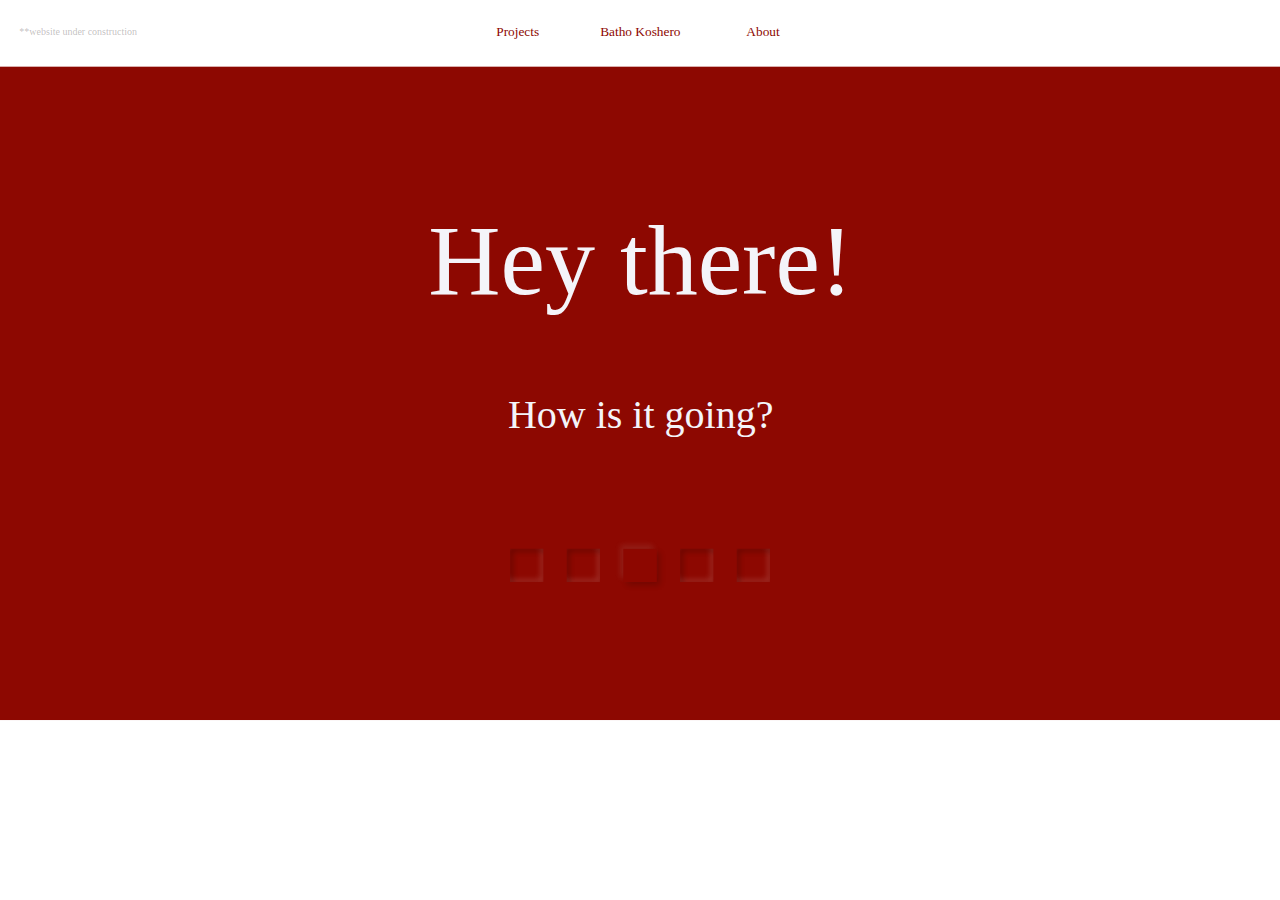
<file: index.html>
<!DOCTYPE html>
<html>
<head>
<meta charset="utf-8"/>
<meta http-equiv="X-UA-Compatible" content="IE=edge"/>
<meta name="viewport" content="width=device-width, initial-scale=1.0">
<title>Prajjwal</title>
<style id="applicationStylesheet" type="text/css">
:root {
	--web-view-ids: DarkRed,MidnightGreen,RichBlack,Mango,GhostWhite;
	--web-view-name: GhostWhite;
	--web-view-id: GhostWhite;
	--web-scale-to-fit: true;
	--web-scale-to-fit-type: width;
	--web-enable-scale-up: false;
	--web-scale-on-resize: true;
	--web-show-scale-controls: false;
	--web-scale-on-double-click: false;
	--web-center-horizontally: false;
	--web-center-vertically: false;
	--web-actual-size-on-double-click: false;
	--web-navigate-on-keypress: false;
	--web-refresh-for-changes: false;
	--web-add-image-compare: false;
	--web-show-by-media-query: false;
	--web-application: true;
	--web-show-navigation-controls: false;
	--web-enable-deep-linking: true;
	--web-is-overlay: false;
}
#DarkRed,
#MidnightGreen,
#RichBlack,
#Mango,
#GhostWhite {
	display: none;
}
@media (min-width: 0px) {
	.mediaViewInfo {
		--web-view-name: DarkRed;
		--web-view-id: DarkRed;
		--web-scale-to-fit: true;
		--web-scale-to-fit-type: width;
		--web-scale-on-resize: true;
		--web-application: true;
		--web-enable-deep-linking: true;
	}
	* {
		margin: 0;
		padding: 0;
		box-sizing: border-box;
		border: none;
	}
	#DarkRed {
		position: absolute;
		display: block;
		width: 1920px;
		height: 1080px;
		background-color: rgba(141,8,1,1);
		overflow: hidden;
		--web-view-name: DarkRed;
		--web-view-id: DarkRed;
		--web-scale-to-fit: true;
		--web-scale-to-fit-type: width;
		--web-scale-on-resize: true;
		--web-application: true;
		--web-enable-deep-linking: true;
	}
	@keyframes fadein {
	
		0% {
			opacity: 0;
		}
		100% {
			opacity: 1;
		}
	
	}
	#Hey_there {
		left: 359px;
		top: 304px;
		position: absolute;
		overflow: visible;
		width: 1204px;
		height: 214px;
		text-align: center;
		font-family: Rubik;
		font-style: normal;
		font-weight: normal;
		font-size: 150px;
		color: rgba(244,244,249,1);
	}
	#How_is_it_going {
		left: 522px;
		top: 588px;
		position: absolute;
		overflow: visible;
		width: 878px;
		height: 89px;
		text-align: center;
		font-family: Nunito;
		font-style: normal;
		font-weight: normal;
		font-size: 60px;
		color: rgba(244,244,249,1);
	}
	#Rectangle_21 {
		fill: rgba(255,255,255,1);
	}
	.Rectangle_21 {
		position: fixed;
		overflow: visible;
		width: 1920px;
		height: 100px;
		left: 0px;
		top: 0px;
	}
	#Red_Down {
		position: absolute;
		width: 50px;
		height: 50px;
		left: 765px;
		top: 823px;
		overflow: visible;
		--web-animation: fadein 0.3s ease-out;
		--web-action-type: view;
		--web-action-target: RichBlack;
		cursor: pointer;
	}
	#Red_Down_o {
		position: absolute;
		width: 50px;
		height: 50px;
		left: 850px;
		top: 823px;
		overflow: visible;
		--web-animation: fadein 0.3s ease-out;
		--web-action-type: view;
		--web-action-target: MidnightGreen;
		cursor: pointer;
	}
	#Red_Up {
		position: absolute;
		width: 90px;
		height: 91px;
		left: 915px;
		top: 802px;
		overflow: visible;
	}
	#Red_Down_q {
		position: absolute;
		width: 50px;
		height: 50px;
		left: 1020px;
		top: 823px;
		overflow: visible;
		--web-animation: fadein 0.3s ease-out;
		--web-action-type: view;
		--web-action-target: Mango;
		cursor: pointer;
	}
	#Red_Down_r {
		position: absolute;
		width: 50px;
		height: 50px;
		left: 1105px;
		top: 823px;
		overflow: visible;
		--web-animation: fadein 0.3s ease-out;
		--web-action-type: view;
		--web-action-target: GhostWhite;
		cursor: pointer;
	}
	#Batho_Koshero {
		left: 876px;
		top: 36px;
		position: fixed;
		overflow: visible;
		width: 169px;
		height: 28px;
		text-align: center;
		font-family: Nunito;
		font-style: normal;
		font-weight: normal;
		font-size: 20px;
		color: rgba(141,8,1,1);
	}
	#About {
		left: 1060px;
		top: 36px;
		position: fixed;
		overflow: visible;
		width: 169px;
		height: 28px;
		text-align: center;
		font-family: Nunito;
		font-style: normal;
		font-weight: normal;
		font-size: 20px;
		color: rgba(141,8,1,1);
	}
	#Projects {
		left: 692px;
		top: 36px;
		position: fixed;
		overflow: visible;
		width: 169px;
		height: 28px;
		text-align: center;
		font-family: Nunito;
		font-style: normal;
		font-weight: normal;
		font-size: 20px;
		color: rgba(141,8,1,1);
	}
	#website_under_construction {
		left: 29px;
		top: 40px;
		position: fixed;
		overflow: visible;
		width: 266px;
		height: 20px;
		text-align: left;
		font-family: Nunito;
		font-style: normal;
		font-weight: lighter;
		font-size: 15px;
		color: rgba(105,101,101,0.412);
	}
}
@media (min-width: 0px) {
	.mediaViewInfo {
		--web-view-name: MidnightGreen;
		--web-view-id: MidnightGreen;
		--web-scale-on-resize: true;
		--web-application: true;
		--web-enable-deep-linking: true;
	}
	* {
		margin: 0;
		padding: 0;
		box-sizing: border-box;
		border: none;
	}
	#MidnightGreen {
		position: absolute;
		display: block;
		width: 1920px;
		height: 1080px;
		background-color: rgba(15,76,92,1);
		overflow: hidden;
		--web-view-name: MidnightGreen;
		--web-view-id: MidnightGreen;
		--web-scale-on-resize: true;
		--web-application: true;
		--web-enable-deep-linking: true;
	}
	@keyframes fadein {
	
		0% {
			opacity: 0;
		}
		100% {
			opacity: 1;
		}
	
	}
	#Hey_there_y {
		left: 359px;
		top: 304px;
		position: absolute;
		overflow: visible;
		width: 1204px;
		height: 214px;
		text-align: center;
		font-family: Rubik;
		font-style: normal;
		font-weight: normal;
		font-size: 150px;
		color: rgba(244,244,249,1);
	}
	#Rectangle_21_z {
		fill: rgba(255,255,255,1);
	}
	.Rectangle_21_z {
		position: fixed;
		overflow: visible;
		width: 1920px;
		height: 100px;
		left: 0px;
		top: 0px;
	}
	#Green_Down {
		position: absolute;
		width: 50px;
		height: 50px;
		left: 1105px;
		top: 823px;
		overflow: visible;
		--web-animation: fadein 0.3s ease-out;
		--web-action-type: view;
		--web-action-target: GhostWhite;
		cursor: pointer;
	}
	#Green_Down_ {
		position: absolute;
		width: 50px;
		height: 50px;
		left: 1020px;
		top: 823px;
		overflow: visible;
		--web-animation: fadein 0.3s ease-out;
		--web-action-type: view;
		--web-action-target: Mango;
		cursor: pointer;
	}
	#Green_Down_ba {
		position: absolute;
		width: 50px;
		height: 50px;
		left: 935px;
		top: 823px;
		overflow: visible;
		--web-animation: fadein 0.3s ease-out;
		--web-action-type: view;
		--web-action-target: DarkRed;
		cursor: pointer;
	}
	#Green_Down_bb {
		position: absolute;
		width: 50px;
		height: 50px;
		left: 765px;
		top: 823px;
		overflow: visible;
		--web-animation: fadein 0.3s ease-out;
		--web-action-type: view;
		--web-action-target: RichBlack;
		cursor: pointer;
	}
	#Green_Up {
		position: absolute;
		width: 90px;
		height: 91px;
		left: 830px;
		top: 802px;
		overflow: visible;
	}
	#Batho_Koshero_ {
		left: 876px;
		top: 36px;
		position: fixed;
		overflow: visible;
		width: 169px;
		height: 28px;
		text-align: center;
		font-family: Nunito;
		font-style: normal;
		font-weight: normal;
		font-size: 20px;
		color: rgba(15,76,92,1);
	}
	#About_ {
		left: 1060px;
		top: 36px;
		position: fixed;
		overflow: visible;
		width: 169px;
		height: 28px;
		text-align: center;
		font-family: Nunito;
		font-style: normal;
		font-weight: normal;
		font-size: 20px;
		color: rgba(15,76,92,1);
	}
	#Projects_ {
		left: 692px;
		top: 36px;
		position: fixed;
		overflow: visible;
		width: 169px;
		height: 28px;
		text-align: center;
		font-family: Nunito;
		font-style: normal;
		font-weight: normal;
		font-size: 20px;
		color: rgba(15,76,92,1);
	}
	#website_under_construction_ {
		left: 29px;
		top: 40px;
		position: fixed;
		overflow: visible;
		width: 266px;
		height: 20px;
		text-align: left;
		font-family: Nunito;
		font-style: normal;
		font-weight: lighter;
		font-size: 15px;
		color: rgba(105,101,101,0.412);
	}
	#How_is_it_going_ {
		left: 522px;
		top: 588px;
		position: absolute;
		overflow: visible;
		width: 878px;
		height: 89px;
		text-align: center;
		font-family: Nunito;
		font-style: normal;
		font-weight: normal;
		font-size: 60px;
		color: rgba(244,244,249,1);
	}
}
@media (min-width: 0px) {
	.mediaViewInfo {
		--web-view-name: RichBlack;
		--web-view-id: RichBlack;
		--web-scale-on-resize: true;
		--web-application: true;
		--web-enable-deep-linking: true;
	}
	* {
		margin: 0;
		padding: 0;
		box-sizing: border-box;
		border: none;
	}
	#RichBlack {
		position: absolute;
		display: block;
		width: 1920px;
		height: 1080px;
		background-color: rgba(0,20,39,1);
		overflow: hidden;
		--web-view-name: RichBlack;
		--web-view-id: RichBlack;
		--web-scale-on-resize: true;
		--web-application: true;
		--web-enable-deep-linking: true;
	}
	@keyframes fadein {
	
		0% {
			opacity: 0;
		}
		100% {
			opacity: 1;
		}
	
	}
	#Hey_there_bc {
		left: 359px;
		top: 304px;
		position: absolute;
		overflow: visible;
		width: 1204px;
		height: 214px;
		text-align: center;
		font-family: Rubik;
		font-style: normal;
		font-weight: normal;
		font-size: 150px;
		color: rgba(244,244,249,1);
	}
	#Rectangle_21_bd {
		fill: rgba(255,255,255,1);
	}
	.Rectangle_21_bd {
		position: fixed;
		overflow: visible;
		width: 1920px;
		height: 100px;
		left: 0px;
		top: 0px;
	}
	#Blue_down {
		position: absolute;
		width: 50px;
		height: 50px;
		left: 850px;
		top: 823px;
		overflow: visible;
		--web-animation: fadein 0.3s ease-out;
		--web-action-type: view;
		--web-action-target: MidnightGreen;
		cursor: pointer;
	}
	#Blue_down_bf {
		position: absolute;
		width: 50px;
		height: 50px;
		left: 935px;
		top: 823px;
		overflow: visible;
		--web-animation: fadein 0.3s ease-out;
		--web-action-type: view;
		--web-action-target: DarkRed;
		cursor: pointer;
	}
	#Blue_down_bg {
		position: absolute;
		width: 50px;
		height: 50px;
		left: 1020px;
		top: 823px;
		overflow: visible;
		--web-animation: fadein 0.3s ease-out;
		--web-action-type: view;
		--web-action-target: Mango;
		cursor: pointer;
	}
	#Blue_down_bh {
		position: absolute;
		width: 50px;
		height: 50px;
		left: 1105px;
		top: 823px;
		overflow: visible;
		--web-animation: fadein 0.3s ease-out;
		--web-action-type: view;
		--web-action-target: GhostWhite;
		cursor: pointer;
	}
	#Blue_Up {
		position: absolute;
		width: 90px;
		height: 91px;
		left: 745px;
		top: 802px;
		overflow: visible;
	}
	#Batho_Koshero_bj {
		left: 876px;
		top: 36px;
		position: fixed;
		overflow: visible;
		width: 169px;
		height: 28px;
		text-align: center;
		font-family: Nunito;
		font-style: normal;
		font-weight: normal;
		font-size: 20px;
		color: rgba(0,20,39,1);
	}
	#About_bk {
		left: 1060px;
		top: 36px;
		position: fixed;
		overflow: visible;
		width: 169px;
		height: 28px;
		text-align: center;
		font-family: Nunito;
		font-style: normal;
		font-weight: normal;
		font-size: 20px;
		color: rgba(0,20,39,1);
	}
	#Projects_bl {
		left: 692px;
		top: 36px;
		position: fixed;
		overflow: visible;
		width: 169px;
		height: 28px;
		text-align: center;
		font-family: Nunito;
		font-style: normal;
		font-weight: normal;
		font-size: 20px;
		color: rgba(0,20,39,1);
	}
	#website_under_construction_bm {
		left: 29px;
		top: 40px;
		position: fixed;
		overflow: visible;
		width: 266px;
		height: 20px;
		text-align: left;
		font-family: Nunito;
		font-style: normal;
		font-weight: lighter;
		font-size: 15px;
		color: rgba(105,101,101,0.412);
	}
	#How_is_it_going_bn {
		left: 522px;
		top: 588px;
		position: absolute;
		overflow: visible;
		width: 878px;
		height: 89px;
		text-align: center;
		font-family: Nunito;
		font-style: normal;
		font-weight: normal;
		font-size: 60px;
		color: rgba(244,244,249,1);
	}
}
@media (min-width: 0px) {
	.mediaViewInfo {
		--web-view-name: Mango;
		--web-view-id: Mango;
		--web-scale-on-resize: true;
		--web-application: true;
		--web-enable-deep-linking: true;
	}
	* {
		margin: 0;
		padding: 0;
		box-sizing: border-box;
		border: none;
	}
	#Mango {
		position: absolute;
		display: block;
		width: 1920px;
		height: 1080px;
		background-color: rgba(255,190,11,1);
		overflow: hidden;
		--web-view-name: Mango;
		--web-view-id: Mango;
		--web-scale-on-resize: true;
		--web-application: true;
		--web-enable-deep-linking: true;
	}
	@keyframes fadein {
	
		0% {
			opacity: 0;
		}
		100% {
			opacity: 1;
		}
	
	}
	#Hey_there_bq {
		left: 359px;
		top: 304px;
		position: absolute;
		overflow: visible;
		width: 1204px;
		height: 214px;
		text-align: center;
		font-family: Rubik;
		font-style: normal;
		font-weight: normal;
		font-size: 150px;
		color: rgba(0,20,39,1);
	}
	#Rectangle_21_br {
		fill: rgba(255,255,255,1);
	}
	.Rectangle_21_br {
		position: fixed;
		overflow: visible;
		width: 1920px;
		height: 100px;
		left: 0px;
		top: 0px;
	}
	#Yellow_down {
		position: absolute;
		width: 50px;
		height: 50px;
		left: 765px;
		top: 823px;
		overflow: visible;
		--web-animation: fadein 0.3s ease-out;
		--web-action-type: view;
		--web-action-target: RichBlack;
		cursor: pointer;
	}
	#Yellow_down_bt {
		position: absolute;
		width: 50px;
		height: 50px;
		left: 850px;
		top: 823px;
		overflow: visible;
		--web-animation: fadein 0.3s ease-out;
		--web-action-type: view;
		--web-action-target: MidnightGreen;
		cursor: pointer;
	}
	#Yellow_down_bu {
		position: absolute;
		width: 50px;
		height: 50px;
		left: 935px;
		top: 823px;
		overflow: visible;
		--web-animation: fadein 0.3s ease-out;
		--web-action-type: view;
		--web-action-target: DarkRed;
		cursor: pointer;
	}
	#Yellow_down_bv {
		position: absolute;
		width: 50px;
		height: 50px;
		left: 1105px;
		top: 823px;
		overflow: visible;
		--web-animation: fadein 0.3s ease-out;
		--web-action-type: view;
		--web-action-target: GhostWhite;
		cursor: pointer;
	}
	#Yellow_up {
		position: absolute;
		width: 90px;
		height: 91px;
		left: 1000px;
		top: 802px;
		overflow: visible;
	}
	#Batho_Koshero_bx {
		left: 876px;
		top: 36px;
		position: fixed;
		overflow: visible;
		width: 169px;
		height: 28px;
		text-align: center;
		font-family: Nunito;
		font-style: normal;
		font-weight: normal;
		font-size: 20px;
		color: rgba(0,20,39,1);
	}
	#About_by {
		left: 1060px;
		top: 36px;
		position: fixed;
		overflow: visible;
		width: 169px;
		height: 28px;
		text-align: center;
		font-family: Nunito;
		font-style: normal;
		font-weight: normal;
		font-size: 20px;
		color: rgba(0,20,39,1);
	}
	#Projects_bz {
		left: 692px;
		top: 36px;
		position: fixed;
		overflow: visible;
		width: 169px;
		height: 28px;
		text-align: center;
		font-family: Nunito;
		font-style: normal;
		font-weight: normal;
		font-size: 20px;
		color: rgba(0,20,39,1);
	}
	#website_under_construction_b {
		left: 29px;
		top: 40px;
		position: fixed;
		overflow: visible;
		width: 266px;
		height: 20px;
		text-align: left;
		font-family: Nunito;
		font-style: normal;
		font-weight: lighter;
		font-size: 15px;
		color: rgba(105,101,101,0.412);
	}
	#How_is_it_going_b {
		left: 522px;
		top: 588px;
		position: absolute;
		overflow: visible;
		width: 878px;
		height: 89px;
		text-align: center;
		font-family: Nunito;
		font-style: normal;
		font-weight: normal;
		font-size: 60px;
		color: rgba(0,20,39,1);
	}
}
@media (min-width: 0px) {
	.mediaViewInfo {
		--web-view-name: GhostWhite;
		--web-view-id: GhostWhite;
		--web-scale-to-fit: true;
		--web-scale-to-fit-type: width;
		--web-scale-on-resize: true;
		--web-application: true;
		--web-enable-deep-linking: true;
	}
	* {
		margin: 0;
		padding: 0;
		box-sizing: border-box;
		border: none;
	}
	.GhostWhite_Class {
		position: absolute;
		display: block;
		width: 1920px;
		height: 1080px;
		background-color: rgba(244,244,249,1);
		overflow: hidden;
		--web-view-name: GhostWhite;
		--web-view-id: GhostWhite;
		--web-scale-to-fit: true;
		--web-scale-to-fit-type: width;
		--web-scale-on-resize: true;
		--web-application: true;
		--web-enable-deep-linking: true;
	}
	@keyframes fadein {
	
		0% {
			opacity: 0;
		}
		100% {
			opacity: 1;
		}
	
	}
	.Hey_there_b_Class {
		left: 359px;
		top: 304px;
		position: absolute;
		overflow: visible;
		width: 1204px;
		height: 214px;
		text-align: center;
		font-family: Rubik;
		font-style: normal;
		font-weight: normal;
		font-size: 150px;
		color: rgba(0,20,39,1);
	}
	.Rectangle_21_b_Class {
		fill: rgba(255,255,255,1);
	}
	.Rectangle_21_b {
		position: fixed;
		overflow: visible;
		width: 1920px;
		height: 100px;
		left: 0px;
		top: 0px;
	}
	.White_Down_Class {
		position: absolute;
		width: 50px;
		height: 50px;
		left: 765px;
		top: 823px;
		overflow: visible;
		--web-animation: fadein 0.3s ease-out;
		--web-action-type: view;
		--web-action-target: RichBlack;
		cursor: pointer;
	}
	.White_Down_b_Class {
		position: absolute;
		width: 50px;
		height: 50px;
		left: 850px;
		top: 823px;
		overflow: visible;
		--web-animation: fadein 0.3s ease-out;
		--web-action-type: view;
		--web-action-target: MidnightGreen;
		cursor: pointer;
	}
	.White_Down_ca_Class {
		position: absolute;
		width: 50px;
		height: 50px;
		left: 935px;
		top: 823px;
		overflow: visible;
		--web-animation: fadein 0.3s ease-out;
		--web-action-type: view;
		--web-action-target: DarkRed;
		cursor: pointer;
	}
	.White_Down_cb_Class {
		position: absolute;
		width: 50px;
		height: 50px;
		left: 1020px;
		top: 823px;
		overflow: visible;
		--web-animation: fadein 0.3s ease-out;
		--web-action-type: view;
		--web-action-target: Mango;
		cursor: pointer;
	}
	.White_Up_Class {
		position: absolute;
		width: 90px;
		height: 91px;
		left: 1085px;
		top: 802px;
		overflow: visible;
	}
	.Batho_Koshero_cb_Class {
		left: 876px;
		top: 36px;
		position: fixed;
		overflow: visible;
		width: 169px;
		height: 28px;
		text-align: center;
		font-family: Nunito;
		font-style: normal;
		font-weight: normal;
		font-size: 20px;
		color: rgba(0,20,39,1);
	}
	.About_cc_Class {
		left: 1060px;
		top: 36px;
		position: fixed;
		overflow: visible;
		width: 169px;
		height: 28px;
		text-align: center;
		font-family: Nunito;
		font-style: normal;
		font-weight: normal;
		font-size: 20px;
		color: rgba(0,20,39,1);
	}
	.Projects_cd_Class {
		left: 692px;
		top: 36px;
		position: fixed;
		overflow: visible;
		width: 169px;
		height: 28px;
		text-align: center;
		font-family: Nunito;
		font-style: normal;
		font-weight: normal;
		font-size: 20px;
		color: rgba(0,20,39,1);
	}
	.website_under_construction_ce_Class {
		left: 29px;
		top: 40px;
		position: fixed;
		overflow: visible;
		width: 266px;
		height: 20px;
		text-align: left;
		font-family: Nunito;
		font-style: normal;
		font-weight: lighter;
		font-size: 15px;
		color: rgba(105,101,101,0.412);
	}
	.How_is_it_going_cf_Class {
		left: 522px;
		top: 588px;
		position: absolute;
		overflow: visible;
		width: 878px;
		height: 89px;
		text-align: center;
		font-family: Nunito;
		font-style: normal;
		font-weight: normal;
		font-size: 60px;
		color: rgba(0,20,39,1);
	}
}

</style>
<script id="applicationScript">
///////////////////////////////////////
// INITIALIZATION
///////////////////////////////////////

/**
 * Functionality for scaling, showing by media query, and navigation between multiple pages on a single page. 
 * Code subject to change.
 **/

if (window.console==null) { window["console"] = { log : function() {} } }; // some browsers do not set console

var Application = function() {
	// event constants
	this.prefix = "--web-";
	this.NAVIGATION_CHANGE = "viewChange";
	this.VIEW_NOT_FOUND = "viewNotFound";
	this.VIEW_CHANGE = "viewChange";
	this.VIEW_CHANGING = "viewChanging";
	this.STATE_NOT_FOUND = "stateNotFound";
	this.APPLICATION_COMPLETE = "applicationComplete";
	this.APPLICATION_RESIZE = "applicationResize";
	this.SIZE_STATE_NAME = "data-is-view-scaled";
	this.STATE_NAME = this.prefix + "state";

	this.lastTrigger = null;
	this.lastView = null;
	this.lastState = null;
	this.lastOverlay = null;
	this.currentView = null;
	this.currentState = null;
	this.currentOverlay = null;
	this.currentQuery = {index: 0, rule: null, mediaText: null, id: null};
	this.inclusionQuery = "(min-width: 0px)";
	this.exclusionQuery = "none and (min-width: 99999px)";
	this.LastModifiedDateLabelName = "LastModifiedDateLabel";
	this.viewScaleSliderId = "ViewScaleSliderInput";
	this.pageRefreshedName = "showPageRefreshedNotification";
	this.applicationStylesheet = null;
	this.mediaQueryDictionary = {};
	this.viewsDictionary = {};
	this.addedViews = [];
	this.views = {};
	this.viewIds = [];
	this.viewQueries = {};
	this.overlays = {};
	this.overlayIds = [];
	this.numberOfViews = 0;
	this.verticalPadding = 0;
	this.horizontalPadding = 0;
	this.stateName = null;
	this.viewScale = 1;
	this.viewLeft = 0;
	this.viewTop = 0;
	this.horizontalScrollbarsNeeded = false;
	this.verticalScrollbarsNeeded = false;

	// view settings
	this.showUpdateNotification = false;
	this.showNavigationControls = false;
	this.scaleViewsToFit = false;
	this.scaleToFitOnDoubleClick = false;
	this.actualSizeOnDoubleClick = false;
	this.scaleViewsOnResize = false;
	this.navigationOnKeypress = false;
	this.showViewName = false;
	this.enableDeepLinking = true;
	this.refreshPageForChanges = false;
	this.showRefreshNotifications = true;

	// view controls
	this.scaleViewSlider = null;
	this.lastModifiedLabel = null;
	this.supportsPopState = false; // window.history.pushState!=null;
	this.initialized = false;

	// refresh properties
	this.refreshDuration = 250;
	this.lastModifiedDate = null;
	this.refreshRequest = null;
	this.refreshInterval = null;
	this.refreshContent = null;
	this.refreshContentSize = null;
	this.refreshCheckContent = false;
	this.refreshCheckContentSize = false;

	var self = this;

	self.initialize = function(event) {
		var view = self.getVisibleView();
		var views = self.getVisibleViews();
		if (view==null) view = self.getInitialView();
		self.collectViews();
		self.collectOverlays();
		self.collectMediaQueries();

		for (let index = 0; index < views.length; index++) {
			var view = views[index];
			self.setViewOptions(view);
			self.setViewVariables(view);
			self.centerView(view);
		}

		// sometimes the body size is 0 so we call this now and again later
		if (self.initialized) {
			window.addEventListener(self.NAVIGATION_CHANGE, self.viewChangeHandler);
			window.addEventListener("keyup", self.keypressHandler);
			window.addEventListener("keypress", self.keypressHandler);
			window.addEventListener("resize", self.resizeHandler);
			window.document.addEventListener("dblclick", self.doubleClickHandler);

			if (self.supportsPopState) {
				window.addEventListener('popstate', self.popStateHandler);
			}
			else {
				window.addEventListener('hashchange', self.hashChangeHandler);
			}

			// we are ready to go
			window.dispatchEvent(new Event(self.APPLICATION_COMPLETE));
		}

		if (self.initialized==false) {
			if (self.enableDeepLinking) {
				self.syncronizeViewToURL();
			} 
	
			if (self.refreshPageForChanges) {
				self.setupRefreshForChanges();
			}
	
			self.initialized = true;
		}
		
		if (self.scaleViewsToFit) {
			self.viewScale = self.scaleViewToFit(view);
			
			if (self.viewScale<0) {
				setTimeout(self.scaleViewToFit, 500, view);
			}
		}
		else if (view) {
			self.viewScale = self.getViewScaleValue(view);
			self.centerView(view);
			self.updateSliderValue(self.viewScale);
		}
		else {
			// no view found
		}
	
		if (self.showUpdateNotification) {
			self.showNotification();
		}

		//"addEventListener" in window ? null : window.addEventListener = window.attachEvent;
		//"addEventListener" in document ? null : document.addEventListener = document.attachEvent;
	}


	///////////////////////////////////////
	// AUTO REFRESH 
	///////////////////////////////////////

	self.setupRefreshForChanges = function() {
		self.refreshRequest = new XMLHttpRequest();

		if (!self.refreshRequest) {
			return false;
		}

		// get document start values immediately
		self.requestRefreshUpdate();
	}

	/**
	 * Attempt to check the last modified date by the headers 
	 * or the last modified property from the byte array (experimental)
	 **/
	self.requestRefreshUpdate = function() {
		var url = document.location.href;
		var protocol = window.location.protocol;
		var method;
		
		try {

			if (self.refreshCheckContentSize) {
				self.refreshRequest.open('HEAD', url, true);
			}
			else if (self.refreshCheckContent) {
				self.refreshContent = document.documentElement.outerHTML;
				self.refreshRequest.open('GET', url, true);
				self.refreshRequest.responseType = "text";
			}
			else {

				// get page last modified date for the first call to compare to later
				if (self.lastModifiedDate==null) {

					// File system does not send headers in FF so get blob if possible
					if (protocol=="file:") {
						self.refreshRequest.open("GET", url, true);
						self.refreshRequest.responseType = "blob";
					}
					else {
						self.refreshRequest.open("HEAD", url, true);
						self.refreshRequest.responseType = "blob";
					}

					self.refreshRequest.onload = self.refreshOnLoadOnceHandler;

					// In some browsers (Chrome & Safari) this error occurs at send: 
					// 
					// Chrome - Access to XMLHttpRequest at 'file:///index.html' from origin 'null' 
					// has been blocked by CORS policy: 
					// Cross origin requests are only supported for protocol schemes: 
					// http, data, chrome, chrome-extension, https.
					// 
					// Safari - XMLHttpRequest cannot load file:///Users/user/Public/index.html. Cross origin requests are only supported for HTTP.
					// 
					// Solution is to run a local server, set local permissions or test in another browser
					self.refreshRequest.send(null);

					// In MS browsers the following behavior occurs possibly due to an AJAX call to check last modified date: 
					// 
					// DOM7011: The code on this page disabled back and forward caching.

					// In Brave (Chrome) error when on the server
					// index.js:221 HEAD https://www.example.com/ net::ERR_INSUFFICIENT_RESOURCES
					// self.refreshRequest.send(null);

				}
				else {
					self.refreshRequest = new XMLHttpRequest();
					self.refreshRequest.onreadystatechange = self.refreshHandler;
					self.refreshRequest.ontimeout = function() {
						self.log("Couldn't find page to check for updates");
					}
					
					var method;
					if (protocol=="file:") {
						method = "GET";
					}
					else {
						method = "HEAD";
					}

					//refreshRequest.open('HEAD', url, true);
					self.refreshRequest.open(method, url, true);
					self.refreshRequest.responseType = "blob";
					self.refreshRequest.send(null);
				}
			}
		}
		catch (error) {
			self.log("Refresh failed for the following reason:")
			self.log(error);
		}
	}

	self.refreshHandler = function() {
		var contentSize;

		try {

			if (self.refreshRequest.readyState === XMLHttpRequest.DONE) {
				
				if (self.refreshRequest.status === 2 || 
					self.refreshRequest.status === 200) {
					var pageChanged = false;

					self.updateLastModifiedLabel();

					if (self.refreshCheckContentSize) {
						var lastModifiedHeader = self.refreshRequest.getResponseHeader("Last-Modified");
						contentSize = self.refreshRequest.getResponseHeader("Content-Length");
						//lastModifiedDate = refreshRequest.getResponseHeader("Last-Modified");
						var headers = self.refreshRequest.getAllResponseHeaders();
						var hasContentHeader = headers.indexOf("Content-Length")!=-1;
						
						if (hasContentHeader) {
							contentSize = self.refreshRequest.getResponseHeader("Content-Length");

							// size has not been set yet
							if (self.refreshContentSize==null) {
								self.refreshContentSize = contentSize;
								// exit and let interval call this method again
								return;
							}

							if (contentSize!=self.refreshContentSize) {
								pageChanged = true;
							}
						}
					}
					else if (self.refreshCheckContent) {

						if (self.refreshRequest.responseText!=self.refreshContent) {
							pageChanged = true;
						}
					}
					else {
						lastModifiedHeader = self.getLastModified(self.refreshRequest);

						if (self.lastModifiedDate!=lastModifiedHeader) {
							self.log("lastModifiedDate:" + self.lastModifiedDate + ",lastModifiedHeader:" +lastModifiedHeader);
							pageChanged = true;
						}

					}

					
					if (pageChanged) {
						clearInterval(self.refreshInterval);
						self.refreshUpdatedPage();
						return;
					}

				}
				else {
					self.log('There was a problem with the request.');
				}

			}
		}
		catch( error ) {
			//console.log('Caught Exception: ' + error);
		}
	}

	self.refreshOnLoadOnceHandler = function(event) {

		// get the last modified date
		if (self.refreshRequest.response) {
			self.lastModifiedDate = self.getLastModified(self.refreshRequest);

			if (self.lastModifiedDate!=null) {

				if (self.refreshInterval==null) {
					self.refreshInterval = setInterval(self.requestRefreshUpdate, self.refreshDuration);
				}
			}
			else {
				self.log("Could not get last modified date from the server");
			}
		}
	}

	self.refreshUpdatedPage = function() {
		if (self.showRefreshNotifications) {
			var date = new Date().setTime((new Date().getTime()+10000));
			document.cookie = encodeURIComponent(self.pageRefreshedName) + "=true" + "; max-age=6000;" + " path=/";
		}

		document.location.reload(true);
	}

	self.showNotification = function(duration) {
		var notificationID = self.pageRefreshedName+"ID";
		var notification = document.getElementById(notificationID);
		if (duration==null) duration = 4000;

		if (notification!=null) {return;}

		notification = document.createElement("div");
		notification.id = notificationID;
		notification.textContent = "PAGE UPDATED";
		var styleRule = ""
		styleRule = "position: fixed; padding: 7px 16px 6px 16px; font-family: Arial, sans-serif; font-size: 10px; font-weight: bold; left: 50%;";
		styleRule += "top: 20px; background-color: rgba(0,0,0,.5); border-radius: 12px; color:rgb(235, 235, 235); transition: all 2s linear;";
		styleRule += "transform: translateX(-50%); letter-spacing: .5px; filter: drop-shadow(2px 2px 6px rgba(0, 0, 0, .1))";
		notification.setAttribute("style", styleRule);

		notification.className= "PageRefreshedClass";
		
		document.body.appendChild(notification);

		setTimeout(function() {
			notification.style.opacity = "0";
			notification.style.filter = "drop-shadow( 0px 0px 0px rgba(0,0,0, .5))";
			setTimeout(function() {
				notification.parentNode.removeChild(notification);
			}, duration)
		}, duration);

		document.cookie = encodeURIComponent(self.pageRefreshedName) + "=; max-age=1; path=/";
	}

	/**
	 * Get the last modified date from the header 
	 * or file object after request has been received
	 **/
	self.getLastModified = function(request) {
		var date;

		// file protocol - FILE object with last modified property
		if (request.response && request.response.lastModified) {
			date = request.response.lastModified;
		}
		
		// http protocol - check headers
		if (date==null) {
			date = request.getResponseHeader("Last-Modified");
		}

		return date;
	}

	self.updateLastModifiedLabel = function() {
		var labelValue = "";
		
		if (self.lastModifiedLabel==null) {
			self.lastModifiedLabel = document.getElementById("LastModifiedLabel");
		}

		if (self.lastModifiedLabel) {
			var seconds = parseInt(((new Date().getTime() - Date.parse(document.lastModified)) / 1000 / 60) * 100 + "");
			var minutes = 0;
			var hours = 0;

			if (seconds < 60) {
				seconds = Math.floor(seconds/10)*10;
				labelValue = seconds + " seconds";
			}
			else {
				minutes = parseInt((seconds/60) + "");

				if (minutes>60) {
					hours = parseInt((seconds/60/60) +"");
					labelValue += hours==1 ? " hour" : " hours";
				}
				else {
					labelValue = minutes+"";
					labelValue += minutes==1 ? " minute" : " minutes";
				}
			}
			
			if (seconds<10) {
				labelValue = "Updated now";
			}
			else {
				labelValue = "Updated " + labelValue + " ago";
			}

			if (self.lastModifiedLabel.firstElementChild) {
				self.lastModifiedLabel.firstElementChild.textContent = labelValue;

			}
			else if ("textContent" in self.lastModifiedLabel) {
				self.lastModifiedLabel.textContent = labelValue;
			}
		}
	}

	self.getShortString = function(string, length) {
		if (length==null) length = 30;
		string = string!=null ? string.substr(0, length).replace(/\n/g, "") : "[String is null]";
		return string;
	}

	self.getShortNumber = function(value, places) {
		if (places==null || places<1) places = 4;
		value = Math.round(value * Math.pow(10,places)) / Math.pow(10, places);
		return value;
	}

	///////////////////////////////////////
	// NAVIGATION CONTROLS
	///////////////////////////////////////

	self.updateViewLabel = function() {
		var viewNavigationLabel = document.getElementById("ViewNavigationLabel");
		var view = self.getVisibleView();
		var viewIndex = view ? self.getViewIndex(view) : -1;
		var viewName = view ? self.getViewPreferenceValue(view, self.prefix + "view-name") : null;
		var viewId = view ? view.id : null;

		if (viewNavigationLabel && view) {
			if (viewName && viewName.indexOf('"')!=-1) {
				viewName = viewName.replace(/"/g, "");
			}

			if (self.showViewName) {
				viewNavigationLabel.textContent = viewName;
				self.setTooltip(viewNavigationLabel, viewIndex + 1 + " of " + self.numberOfViews);
			}
			else {
				viewNavigationLabel.textContent = viewIndex + 1 + " of " + self.numberOfViews;
				self.setTooltip(viewNavigationLabel, viewName);
			}

		}
	}

	self.updateURL = function(view) {
		view = view == null ? self.getVisibleView() : view;
		var viewId = view ? view.id : null
		var viewFragment = view ? "#"+ viewId : null;

		if (viewId && self.viewIds.length>1 && self.enableDeepLinking) {

			if (self.supportsPopState==false) {
				self.setFragment(viewId);
			}
			else {
				if (viewFragment!=window.location.hash) {

					if (window.location.hash==null) {
						window.history.replaceState({name:viewId}, null, viewFragment);
					}
					else {
						window.history.pushState({name:viewId}, null, viewFragment);
					}
				}
			}
		}
	}

	self.updateURLState = function(view, stateName) {
		stateName = view && (stateName=="" || stateName==null) ? self.getStateNameByViewId(view.id) : stateName;

		if (self.supportsPopState==false) {
			self.setFragment(stateName);
		}
		else {
			if (stateName!=window.location.hash) {

				if (window.location.hash==null) {
					window.history.replaceState({name:view.viewId}, null, stateName);
				}
				else {
					window.history.pushState({name:view.viewId}, null, stateName);
				}
			}
		}
	}

	self.setFragment = function(value) {
		window.location.hash = "#" + value;
	}

	self.setTooltip = function(element, value) {
		// setting the tooltip in edge causes a page crash on hover
		if (/Edge/.test(navigator.userAgent)) { return; }

		if ("title" in element) {
			element.title = value;
		}
	}

	self.getStylesheetRules = function(styleSheet) {
		try {
			if (styleSheet) return styleSheet.cssRules || styleSheet.rules;
	
			return document.styleSheets[0]["cssRules"] || document.styleSheets[0]["rules"];
		}
		catch (error) {
			// ERRORS:
			// SecurityError: The operation is insecure.
			// Errors happen when script loads before stylesheet or loading an external css locally

			// InvalidAccessError: A parameter or an operation is not supported by the underlying object
			// Place script after stylesheet

			console.log(error);
			if (error.toString().indexOf("The operation is insecure")!=-1) {
				console.log("Load the stylesheet before the script or load the stylesheet inline until it can be loaded on a server")
			}
			return [];
		}
	}

	/**
	 * If single page application hide all of the views. 
	 * @param {Number} selectedIndex if provided shows the view at index provided
	 **/
	self.hideViews = function(selectedIndex, animation) {
		var rules = self.getStylesheetRules();
		var queryIndex = 0;
		var numberOfRules = rules!=null ? rules.length : 0;

		// loop through rules and hide media queries except selected
		for (var i=0;i<numberOfRules;i++) {
			var rule = rules[i];

			if (rule.media!=null) {

				if (queryIndex==selectedIndex) {
					self.currentQuery.mediaText = rule.conditionText;
					self.currentQuery.index = selectedIndex;
					self.currentQuery.rule = rule;
					self.enableMediaQuery(rule);
				}
				else {
					if (animation) {
						self.fadeOut(rule)
					}
					else {
						self.disableMediaQuery(rule);
					}
				}
				
				queryIndex++;
			}
		}

		self.numberOfViews = queryIndex;
		self.updateViewLabel();
		self.updateURL();

		self.dispatchViewChange();

		var view = self.getVisibleView();
		var viewIndex = view ? self.getViewIndex(view) : -1;

		return viewIndex==selectedIndex ? view : null;
	}

	/**
	 * Hide view
	 * @param {Object} view element to hide
	 **/
	self.hideView = function(view) {
		var rule = view ? self.mediaQueryDictionary[view.id] : null;

		if (rule) {
			self.disableMediaQuery(rule);
		}
	}

	/**
	 * Hide overlay
	 * @param {Object} overlay element to hide
	 **/
	self.hideOverlay = function(overlay) {
		var rule = overlay ? self.mediaQueryDictionary[overlay.id] : null;

		if (rule) {
			self.disableMediaQuery(rule);

			//if (self.showByMediaQuery) {
				overlay.style.display = "none";
			//}
		}
	}

	/**
	 * Show the view by media query. Does not hide current views
	 * Sets view options by default
	 * @param {Object} view element to show
	 * @param {Boolean} setViewOptions sets view options if null or true
	 */
	self.showViewByMediaQuery = function(view, setViewOptions) {
		var id = view ? view.id : null;
		var query = id ? self.mediaQueryDictionary[id] : null;
		var isOverlay = view ? self.isOverlay(view) : false;
		setViewOptions = setViewOptions==null ? true : setViewOptions;

		if (query) {
			self.enableMediaQuery(query);

			if (isOverlay && view && setViewOptions) {
				self.setViewVariables(null, view);
			}
			else {
				if (view && setViewOptions) self.setViewOptions(view);
				if (view && setViewOptions) self.setViewVariables(view);
			}
		}
	}

	/**
	 * Show the view. Does not hide current views
	 */
	self.showView = function(view, setViewOptions) {
		var id = view ? view.id : null;
		var query = id ? self.mediaQueryDictionary[id] : null;
		var display = null;
		setViewOptions = setViewOptions==null ? true : setViewOptions;

		if (query) {
			self.enableMediaQuery(query);
			if (view==null) view =self.getVisibleView();
			if (view && setViewOptions) self.setViewOptions(view);
		}
		else if (id) {
			display = window.getComputedStyle(view).getPropertyValue("display");
			if (display=="" || display=="none") {
				view.style.display = "block";
			}
		}

		if (view) {
			if (self.currentView!=null) {
				self.lastView = self.currentView;
			}

			self.currentView = view;
		}
	}

	self.showViewById = function(id, setViewOptions) {
		var view = id ? self.getViewById(id) : null;

		if (view) {
			self.showView(view);
			return;
		}

		self.log("View not found '" + id + "'");
	}

	self.getElementView = function(element) {
		var view = element;
		var viewFound = false;

		while (viewFound==false || view==null) {
			if (view && self.viewsDictionary[view.id]) {
				return view;
			}
			view = view.parentNode;
		}
	}

	/**
	 * Show overlay over view
	 * @param {Event | HTMLElement} event event or html element with styles applied
	 * @param {String} id id of view or view reference
	 * @param {Number} x x location
	 * @param {Number} y y location
	 */
	self.showOverlay = function(event, id, x, y) {
		var overlay = id && typeof id === 'string' ? self.getViewById(id) : id ? id : null;
		var query = overlay ? self.mediaQueryDictionary[overlay.id] : null;
		var centerHorizontally = false;
		var centerVertically = false;
		var anchorLeft = false;
		var anchorTop = false;
		var anchorRight = false;
		var anchorBottom = false;
		var display = null;
		var reparent = true;
		var view = null;
		
		if (overlay==null || overlay==false) {
			self.log("Overlay not found, '"+ id + "'");
			return;
		}

		// get enter animation - event target must have css variables declared
		if (event) {
			var button = event.currentTarget || event; // can be event or htmlelement
			var buttonComputedStyles = getComputedStyle(button);
			var actionTargetValue = buttonComputedStyles.getPropertyValue(self.prefix+"action-target").trim();
			var animation = buttonComputedStyles.getPropertyValue(self.prefix+"animation").trim();
			var isAnimated = animation!="";
			var targetType = buttonComputedStyles.getPropertyValue(self.prefix+"action-type").trim();
			var actionTarget = self.application ? null : self.getElement(actionTargetValue);
			var actionTargetStyles = actionTarget ? actionTarget.style : null;

			if (actionTargetStyles) {
				actionTargetStyles.setProperty("animation", animation);
			}

			if ("stopImmediatePropagation" in event) {
				event.stopImmediatePropagation();
			}
		}
		
		if (self.application==false || targetType=="page") {
			document.location.href = "./" + actionTargetValue;
			return;
		}

		// remove any current overlays
		if (self.currentOverlay) {

			// act as switch if same button
			if (self.currentOverlay==actionTarget || self.currentOverlay==null) {
				if (self.lastTrigger==button) {
					self.removeOverlay(isAnimated);
					return;
				}
			}
			else {
				self.removeOverlay(isAnimated);
			}
		}

		if (reparent) {
			view = self.getElementView(button);
			if (view) {
				view.appendChild(overlay);
			}
		}

		if (query) {
			//self.setElementAnimation(overlay, null);
			//overlay.style.animation = animation;
			self.enableMediaQuery(query);
			
			var display = overlay && overlay.style.display;
			
			if (overlay && display=="" || display=="none") {
				overlay.style.display = "block";
				//self.setViewOptions(overlay);
			}

			// add animation defined in event target style declaration
			if (animation && self.supportAnimations) {
				self.fadeIn(overlay, false, animation);
			}
		}
		else if (id) {

			display = window.getComputedStyle(overlay).getPropertyValue("display");

			if (display=="" || display=="none") {
				overlay.style.display = "block";
			}

			// add animation defined in event target style declaration
			if (animation && self.supportAnimations) {
				self.fadeIn(overlay, false, animation);
			}
		}

		// do not set x or y position if centering
		var horizontal = self.prefix + "center-horizontally";
		var vertical = self.prefix + "center-vertically";
		var style = overlay.style;
		var transform = [];

		centerHorizontally = self.getIsStyleDefined(id, horizontal) ? self.getViewPreferenceBoolean(overlay, horizontal) : false;
		centerVertically = self.getIsStyleDefined(id, vertical) ? self.getViewPreferenceBoolean(overlay, vertical) : false;
		anchorLeft = self.getIsStyleDefined(id, "left");
		anchorRight = self.getIsStyleDefined(id, "right");
		anchorTop = self.getIsStyleDefined(id, "top");
		anchorBottom = self.getIsStyleDefined(id, "bottom");

		
		if (self.viewsDictionary[overlay.id] && self.viewsDictionary[overlay.id].styleDeclaration) {
			style = self.viewsDictionary[overlay.id].styleDeclaration.style;
		}
		
		if (centerHorizontally) {
			style.left = "50%";
			style.transformOrigin = "0 0";
			transform.push("translateX(-50%)");
		}
		else if (anchorRight && anchorLeft) {
			style.left = x + "px";
		}
		else if (anchorRight) {
			//style.right = x + "px";
		}
		else {
			style.left = x + "px";
		}
		
		if (centerVertically) {
			style.top = "50%";
			transform.push("translateY(-50%)");
			style.transformOrigin = "0 0";
		}
		else if (anchorTop && anchorBottom) {
			style.top = y + "px";
		}
		else if (anchorBottom) {
			//style.bottom = y + "px";
		}
		else {
			style.top = y + "px";
		}

		if (transform.length) {
			style.transform = transform.join(" ");
		}

		self.currentOverlay = overlay;
		self.lastTrigger = button;
	}

	self.goBack = function() {
		if (self.currentOverlay) {
			self.removeOverlay();
		}
		else if (self.lastView) {
			self.goToView(self.lastView.id);
		}
	}

	self.removeOverlay = function(animate) {
		var overlay = self.currentOverlay;
		animate = animate===false ? false : true;

		if (overlay) {
			var style = overlay.style;
			
			if (style.animation && self.supportAnimations && animate) {
				self.reverseAnimation(overlay, true);

				var duration = self.getAnimationDuration(style.animation, true);
		
				setTimeout(function() {
					self.setElementAnimation(overlay, null);
					self.hideOverlay(overlay);
					self.currentOverlay = null;
				}, duration);
			}
			else {
				self.setElementAnimation(overlay, null);
				self.hideOverlay(overlay);
				self.currentOverlay = null;
			}
		}
	}

	/**
	 * Reverse the animation and hide after
	 * @param {Object} target element with animation
	 * @param {Boolean} hide hide after animation ends
	 */
	self.reverseAnimation = function(target, hide) {
		var lastAnimation = null;
		var style = target.style;

		style.animationPlayState = "paused";
		lastAnimation = style.animation;
		style.animation = null;
		style.animationPlayState = "paused";

		if (hide) {
			//target.addEventListener("animationend", self.animationEndHideHandler);
	
			var duration = self.getAnimationDuration(lastAnimation, true);
			var isOverlay = self.isOverlay(target);
	
			setTimeout(function() {
				self.setElementAnimation(target, null);

				if (isOverlay) {
					self.hideOverlay(target);
				}
				else {
					self.hideView(target);
				}
			}, duration);
		}

		setTimeout(function() {
			style.animation = lastAnimation;
			style.animationPlayState = "paused";
			style.animationDirection = "reverse";
			style.animationPlayState = "running";
		}, 30);
	}

	self.animationEndHandler = function(event) {
		var target = event.currentTarget;
		self.dispatchEvent(new Event(event.type));
	}

	self.isOverlay = function(view) {
		var result = view ? self.getViewPreferenceBoolean(view, self.prefix + "is-overlay") : false;

		return result;
	}

	self.animationEndHideHandler = function(event) {
		var target = event.currentTarget;
		self.setViewVariables(null, target);
		self.hideView(target);
		target.removeEventListener("animationend", self.animationEndHideHandler);
	}

	self.animationEndShowHandler = function(event) {
		var target = event.currentTarget;
		target.removeEventListener("animationend", self.animationEndShowHandler);
	}

	self.setViewOptions = function(view) {

		if (view) {
			self.minimumScale = self.getViewPreferenceValue(view, self.prefix + "minimum-scale");
			self.maximumScale = self.getViewPreferenceValue(view, self.prefix + "maximum-scale");
			self.scaleViewsToFit = self.getViewPreferenceBoolean(view, self.prefix + "scale-to-fit");
			self.scaleToFitType = self.getViewPreferenceValue(view, self.prefix + "scale-to-fit-type");
			self.scaleToFitOnDoubleClick = self.getViewPreferenceBoolean(view, self.prefix + "scale-on-double-click");
			self.actualSizeOnDoubleClick = self.getViewPreferenceBoolean(view, self.prefix + "actual-size-on-double-click");
			self.scaleViewsOnResize = self.getViewPreferenceBoolean(view, self.prefix + "scale-on-resize");
			self.enableScaleUp = self.getViewPreferenceBoolean(view, self.prefix + "enable-scale-up");
			self.centerHorizontally = self.getViewPreferenceBoolean(view, self.prefix + "center-horizontally");
			self.centerVertically = self.getViewPreferenceBoolean(view, self.prefix + "center-vertically");
			self.navigationOnKeypress = self.getViewPreferenceBoolean(view, self.prefix + "navigate-on-keypress");
			self.showViewName = self.getViewPreferenceBoolean(view, self.prefix + "show-view-name");
			self.refreshPageForChanges = self.getViewPreferenceBoolean(view, self.prefix + "refresh-for-changes");
			self.refreshPageForChangesInterval = self.getViewPreferenceValue(view, self.prefix + "refresh-interval");
			self.showNavigationControls = self.getViewPreferenceBoolean(view, self.prefix + "show-navigation-controls");
			self.scaleViewSlider = self.getViewPreferenceBoolean(view, self.prefix + "show-scale-controls");
			self.enableDeepLinking = self.getViewPreferenceBoolean(view, self.prefix + "enable-deep-linking");
			self.singlePageApplication = self.getViewPreferenceBoolean(view, self.prefix + "application");
			self.showByMediaQuery = self.getViewPreferenceBoolean(view, self.prefix + "show-by-media-query");
			self.showUpdateNotification = document.cookie!="" ? document.cookie.indexOf(self.pageRefreshedName)!=-1 : false;
			self.imageComparisonDuration = self.getViewPreferenceValue(view, self.prefix + "image-comparison-duration");
			self.supportAnimations = self.getViewPreferenceBoolean(view, self.prefix + "enable-animations", true);

			if (self.scaleViewsToFit) {
				var newScaleValue = self.scaleViewToFit(view);
				
				if (newScaleValue<0) {
					setTimeout(self.scaleViewToFit, 500, view);
				}
			}
			else {
				self.viewScale = self.getViewScaleValue(view);
				self.viewToFitWidthScale = self.getViewFitToViewportWidthScale(view, self.enableScaleUp)
				self.viewToFitHeightScale = self.getViewFitToViewportScale(view, self.enableScaleUp);
				self.updateSliderValue(self.viewScale);
			}

			if (self.imageComparisonDuration!=null) {
				// todo
			}

			if (self.refreshPageForChangesInterval!=null) {
				self.refreshDuration = Number(self.refreshPageForChangesInterval);
			}
		}
	}

	self.previousView = function(event) {
		var rules = self.getStylesheetRules();
		var view = self.getVisibleView()
		var index = view ? self.getViewIndex(view) : -1;
		var prevQueryIndex = index!=-1 ? index-1 : self.currentQuery.index-1;
		var queryIndex = 0;
		var numberOfRules = rules!=null ? rules.length : 0;

		if (event) {
			event.stopImmediatePropagation();
		}

		if (prevQueryIndex<0) {
			return;
		}

		// loop through rules and hide media queries except selected
		for (var i=0;i<numberOfRules;i++) {
			var rule = rules[i];
			
			if (rule.media!=null) {

				if (queryIndex==prevQueryIndex) {
					self.currentQuery.mediaText = rule.conditionText;
					self.currentQuery.index = prevQueryIndex;
					self.currentQuery.rule = rule;
					self.enableMediaQuery(rule);
					self.updateViewLabel();
					self.updateURL();
					self.dispatchViewChange();
				}
				else {
					self.disableMediaQuery(rule);
				}

				queryIndex++;
			}
		}
	}

	self.nextView = function(event) {
		var rules = self.getStylesheetRules();
		var view = self.getVisibleView();
		var index = view ? self.getViewIndex(view) : -1;
		var nextQueryIndex = index!=-1 ? index+1 : self.currentQuery.index+1;
		var queryIndex = 0;
		var numberOfRules = rules!=null ? rules.length : 0;
		var numberOfMediaQueries = self.getNumberOfMediaRules();

		if (event) {
			event.stopImmediatePropagation();
		}

		if (nextQueryIndex>=numberOfMediaQueries) {
			return;
		}

		// loop through rules and hide media queries except selected
		for (var i=0;i<numberOfRules;i++) {
			var rule = rules[i];
			
			if (rule.media!=null) {

				if (queryIndex==nextQueryIndex) {
					self.currentQuery.mediaText = rule.conditionText;
					self.currentQuery.index = nextQueryIndex;
					self.currentQuery.rule = rule;
					self.enableMediaQuery(rule);
					self.updateViewLabel();
					self.updateURL();
					self.dispatchViewChange();
				}
				else {
					self.disableMediaQuery(rule);
				}

				queryIndex++;
			}
		}
	}

	/**
	 * Enables a view via media query
	 */
	self.enableMediaQuery = function(rule) {

		try {
			rule.media.mediaText = self.inclusionQuery;
		}
		catch(error) {
			//self.log(error);
			rule.conditionText = self.inclusionQuery;
		}
	}

	self.disableMediaQuery = function(rule) {

		try {
			rule.media.mediaText = self.exclusionQuery;
		}
		catch(error) {
			rule.conditionText = self.exclusionQuery;
		}
	}

	self.dispatchViewChange = function() {
		try {
			var event = new Event(self.NAVIGATION_CHANGE);
			window.dispatchEvent(event);
		}
		catch (error) {
			// In IE 11: Object doesn't support this action
		}
	}

	self.getNumberOfMediaRules = function() {
		var rules = self.getStylesheetRules();
		var numberOfRules = rules ? rules.length : 0;
		var numberOfQueries = 0;

		for (var i=0;i<numberOfRules;i++) {
			if (rules[i].media!=null) { numberOfQueries++; }
		}
		
		return numberOfQueries;
	}

	/////////////////////////////////////////
	// VIEW SCALE 
	/////////////////////////////////////////

	self.sliderChangeHandler = function(event) {
		var value = self.getShortNumber(event.currentTarget.value/100);
		var view = self.getVisibleView();
		self.setViewScaleValue(view, false, value, true);
	}

	self.updateSliderValue = function(scale) {
		var slider = document.getElementById(self.viewScaleSliderId);
		var tooltip = parseInt(scale * 100 + "") + "%";
		var inputType;
		var inputValue;
		
		if (slider) {
			inputValue = self.getShortNumber(scale * 100);
			if (inputValue!=slider["value"]) {
				slider["value"] = inputValue;
			}
			inputType = slider.getAttributeNS(null, "type");

			if (inputType!="range") {
				// input range is not supported
				slider.style.display = "none";
			}

			self.setTooltip(slider, tooltip);
		}
	}

	self.viewChangeHandler = function(event) {
		var view = self.getVisibleView();
		var matrix = view ? getComputedStyle(view).transform : null;
		
		if (matrix) {
			self.viewScale = self.getViewScaleValue(view);
			
			var scaleNeededToFit = self.getViewFitToViewportScale(view);
			var isViewLargerThanViewport = scaleNeededToFit<1;
			
			// scale large view to fit if scale to fit is enabled
			if (self.scaleViewsToFit) {
				self.scaleViewToFit(view);
			}
			else {
				self.updateSliderValue(self.viewScale);
			}
		}
	}

	self.getViewScaleValue = function(view) {
		var matrix = getComputedStyle(view).transform;

		if (matrix) {
			var matrixArray = matrix.replace("matrix(", "").split(",");
			var scaleX = parseFloat(matrixArray[0]);
			var scaleY = parseFloat(matrixArray[3]);
			var scale = Math.min(scaleX, scaleY);
		}

		return scale;
	}

	/**
	 * Scales view to scale. 
	 * @param {Object} view view to scale. views are in views array
	 * @param {Boolean} scaleToFit set to true to scale to fit. set false to use desired scale value
	 * @param {Number} desiredScale scale to define. not used if scale to fit is false
	 * @param {Boolean} isSliderChange indicates if slider is callee
	 */
	self.setViewScaleValue = function(view, scaleToFit, desiredScale, isSliderChange) {
		var enableScaleUp = self.enableScaleUp;
		var scaleToFitType = self.scaleToFitType;
		var minimumScale = self.minimumScale;
		var maximumScale = self.maximumScale;
		var hasMinimumScale = !isNaN(minimumScale) && minimumScale!="";
		var hasMaximumScale = !isNaN(maximumScale) && maximumScale!="";
		var scaleNeededToFit = self.getViewFitToViewportScale(view, enableScaleUp);
		var scaleNeededToFitWidth = self.getViewFitToViewportWidthScale(view, enableScaleUp);
		var scaleNeededToFitHeight = self.getViewFitToViewportHeightScale(view, enableScaleUp);
		var scaleToFitFull = self.getViewFitToViewportScale(view, true);
		var scaleToFitFullWidth = self.getViewFitToViewportWidthScale(view, true);
		var scaleToFitFullHeight = self.getViewFitToViewportHeightScale(view, true);
		var scaleToWidth = scaleToFitType=="width";
		var scaleToHeight = scaleToFitType=="height";
		var shrunkToFit = false;
		var topPosition = null;
		var leftPosition = null;
		var translateY = null;
		var translateX = null;
		var transformValue = "";
		var canCenterVertically = true;
		var canCenterHorizontally = true;
		var style = view.style;

		if (view && self.viewsDictionary[view.id] && self.viewsDictionary[view.id].styleDeclaration) {
			style = self.viewsDictionary[view.id].styleDeclaration.style;
		}

		if (scaleToFit && isSliderChange!=true) {
			if (scaleToFitType=="fit" || scaleToFitType=="") {
				desiredScale = scaleNeededToFit;
			}
			else if (scaleToFitType=="width") {
				desiredScale = scaleNeededToFitWidth;
			}
			else if (scaleToFitType=="height") {
				desiredScale = scaleNeededToFitHeight;
			}
		}
		else {
			if (isNaN(desiredScale)) {
				desiredScale = 1;
			}
		}

		self.updateSliderValue(desiredScale);
		
		// scale to fit width
		if (scaleToWidth && scaleToHeight==false) {
			canCenterVertically = scaleNeededToFitHeight>=scaleNeededToFitWidth;
			canCenterHorizontally = scaleNeededToFitWidth>=1 && enableScaleUp==false;

			if (isSliderChange) {
				canCenterHorizontally = desiredScale<scaleToFitFullWidth;
			}
			else if (scaleToFit) {
				desiredScale = scaleNeededToFitWidth;
			}

			if (hasMinimumScale) {
				desiredScale = Math.max(desiredScale, Number(minimumScale));
			}

			if (hasMaximumScale) {
				desiredScale = Math.min(desiredScale, Number(maximumScale));
			}

			desiredScale = self.getShortNumber(desiredScale);

			canCenterHorizontally = self.canCenterHorizontally(view, "width", enableScaleUp, desiredScale, minimumScale, maximumScale);
			canCenterVertically = self.canCenterVertically(view, "width", enableScaleUp, desiredScale, minimumScale, maximumScale);

			if (desiredScale>1 && (enableScaleUp || isSliderChange)) {
				transformValue = "scale(" + desiredScale + ")";
			}
			else if (desiredScale>=1 && enableScaleUp==false) {
				transformValue = "scale(" + 1 + ")";
			}
			else {
				transformValue = "scale(" + desiredScale + ")";
			}

			if (self.centerVertically) {
				if (canCenterVertically) {
					translateY = "-50%";
					topPosition = "50%";
				}
				else {
					translateY = "0";
					topPosition = "0";
				}
				
				if (style.top != topPosition) {
					style.top = topPosition + "";
				}

				if (canCenterVertically) {
					transformValue += " translateY(" + translateY+ ")";
				}
			}

			if (self.centerHorizontally) {
				if (canCenterHorizontally) {
					translateX = "-50%";
					leftPosition = "50%";
				}
				else {
					translateX = "0";
					leftPosition = "0";
				}

				if (style.left != leftPosition) {
					style.left = leftPosition + "";
				}

				if (canCenterHorizontally) {
					transformValue += " translateX(" + translateX+ ")";
				}
			}

			style.transformOrigin = "0 0";
			style.transform = transformValue;

			self.viewScale = desiredScale;
			self.viewToFitWidthScale = scaleNeededToFitWidth;
			self.viewToFitHeightScale = scaleNeededToFitHeight;
			self.viewLeft = leftPosition;
			self.viewTop = topPosition;

			return desiredScale;
		}

		// scale to fit height
		if (scaleToHeight && scaleToWidth==false) {
			//canCenterVertically = scaleNeededToFitHeight>=scaleNeededToFitWidth;
			//canCenterHorizontally = scaleNeededToFitHeight<=scaleNeededToFitWidth && enableScaleUp==false;
			canCenterVertically = scaleNeededToFitHeight>=scaleNeededToFitWidth;
			canCenterHorizontally = scaleNeededToFitWidth>=1 && enableScaleUp==false;
			
			if (isSliderChange) {
				canCenterHorizontally = desiredScale<scaleToFitFullHeight;
			}
			else if (scaleToFit) {
				desiredScale = scaleNeededToFitHeight;
			}

			if (hasMinimumScale) {
				desiredScale = Math.max(desiredScale, Number(minimumScale));
			}

			if (hasMaximumScale) {
				desiredScale = Math.min(desiredScale, Number(maximumScale));
				//canCenterVertically = desiredScale>=scaleNeededToFitHeight && enableScaleUp==false;
			}

			desiredScale = self.getShortNumber(desiredScale);

			canCenterHorizontally = self.canCenterHorizontally(view, "height", enableScaleUp, desiredScale, minimumScale, maximumScale);
			canCenterVertically = self.canCenterVertically(view, "height", enableScaleUp, desiredScale, minimumScale, maximumScale);

			if (desiredScale>1 && (enableScaleUp || isSliderChange)) {
				transformValue = "scale(" + desiredScale + ")";
			}
			else if (desiredScale>=1 && enableScaleUp==false) {
				transformValue = "scale(" + 1 + ")";
			}
			else {
				transformValue = "scale(" + desiredScale + ")";
			}

			if (self.centerHorizontally) {
				if (canCenterHorizontally) {
					translateX = "-50%";
					leftPosition = "50%";
				}
				else {
					translateX = "0";
					leftPosition = "0";
				}

				if (style.left != leftPosition) {
					style.left = leftPosition + "";
				}

				if (canCenterHorizontally) {
					transformValue += " translateX(" + translateX+ ")";
				}
			}

			if (self.centerVertically) {
				if (canCenterVertically) {
					translateY = "-50%";
					topPosition = "50%";
				}
				else {
					translateY = "0";
					topPosition = "0";
				}
				
				if (style.top != topPosition) {
					style.top = topPosition + "";
				}

				if (canCenterVertically) {
					transformValue += " translateY(" + translateY+ ")";
				}
			}

			style.transformOrigin = "0 0";
			style.transform = transformValue;

			self.viewScale = desiredScale;
			self.viewToFitWidthScale = scaleNeededToFitWidth;
			self.viewToFitHeightScale = scaleNeededToFitHeight;
			self.viewLeft = leftPosition;
			self.viewTop = topPosition;

			return scaleNeededToFitHeight;
		}

		if (scaleToFitType=="fit") {
			//canCenterVertically = scaleNeededToFitHeight>=scaleNeededToFitWidth;
			//canCenterHorizontally = scaleNeededToFitWidth>=scaleNeededToFitHeight;
			canCenterVertically = scaleNeededToFitHeight>=scaleNeededToFit;
			canCenterHorizontally = scaleNeededToFitWidth>=scaleNeededToFit;

			if (hasMinimumScale) {
				desiredScale = Math.max(desiredScale, Number(minimumScale));
			}

			desiredScale = self.getShortNumber(desiredScale);

			if (isSliderChange || scaleToFit==false) {
				canCenterVertically = scaleToFitFullHeight>=desiredScale;
				canCenterHorizontally = desiredScale<scaleToFitFullWidth;
			}
			else if (scaleToFit) {
				desiredScale = scaleNeededToFit;
			}

			transformValue = "scale(" + desiredScale + ")";

			//canCenterHorizontally = self.canCenterHorizontally(view, "fit", false, desiredScale);
			//canCenterVertically = self.canCenterVertically(view, "fit", false, desiredScale);
			
			if (self.centerVertically) {
				if (canCenterVertically) {
					translateY = "-50%";
					topPosition = "50%";
				}
				else {
					translateY = "0";
					topPosition = "0";
				}
				
				if (style.top != topPosition) {
					style.top = topPosition + "";
				}

				if (canCenterVertically) {
					transformValue += " translateY(" + translateY+ ")";
				}
			}

			if (self.centerHorizontally) {
				if (canCenterHorizontally) {
					translateX = "-50%";
					leftPosition = "50%";
				}
				else {
					translateX = "0";
					leftPosition = "0";
				}

				if (style.left != leftPosition) {
					style.left = leftPosition + "";
				}

				if (canCenterHorizontally) {
					transformValue += " translateX(" + translateX+ ")";
				}
			}

			style.transformOrigin = "0 0";
			style.transform = transformValue;

			self.viewScale = desiredScale;
			self.viewToFitWidthScale = scaleNeededToFitWidth;
			self.viewToFitHeightScale = scaleNeededToFitHeight;
			self.viewLeft = leftPosition;
			self.viewTop = topPosition;

			self.updateSliderValue(desiredScale);
			
			return desiredScale;
		}

		if (scaleToFitType=="default" || scaleToFitType=="") {
			desiredScale = 1;

			if (hasMinimumScale) {
				desiredScale = Math.max(desiredScale, Number(minimumScale));
			}
			if (hasMaximumScale) {
				desiredScale = Math.min(desiredScale, Number(maximumScale));
			}

			canCenterHorizontally = self.canCenterHorizontally(view, "none", false, desiredScale, minimumScale, maximumScale);
			canCenterVertically = self.canCenterVertically(view, "none", false, desiredScale, minimumScale, maximumScale);

			if (self.centerVertically) {
				if (canCenterVertically) {
					translateY = "-50%";
					topPosition = "50%";
				}
				else {
					translateY = "0";
					topPosition = "0";
				}
				
				if (style.top != topPosition) {
					style.top = topPosition + "";
				}

				if (canCenterVertically) {
					transformValue += " translateY(" + translateY+ ")";
				}
			}

			if (self.centerHorizontally) {
				if (canCenterHorizontally) {
					translateX = "-50%";
					leftPosition = "50%";
				}
				else {
					translateX = "0";
					leftPosition = "0";
				}

				if (style.left != leftPosition) {
					style.left = leftPosition + "";
				}

				if (canCenterHorizontally) {
					transformValue += " translateX(" + translateX+ ")";
				}
				else {
					transformValue += " translateX(" + 0 + ")";
				}
			}

			style.transformOrigin = "0 0";
			style.transform = transformValue;


			self.viewScale = desiredScale;
			self.viewToFitWidthScale = scaleNeededToFitWidth;
			self.viewToFitHeightScale = scaleNeededToFitHeight;
			self.viewLeft = leftPosition;
			self.viewTop = topPosition;

			self.updateSliderValue(desiredScale);
			
			return desiredScale;
		}
	}

	/**
	 * Returns true if view can be centered horizontally
	 * @param {HTMLElement} view view
	 * @param {String} type type of scaling - width, height, all, none
	 * @param {Boolean} scaleUp if scale up enabled 
	 * @param {Number} scale target scale value 
	 */
	self.canCenterHorizontally = function(view, type, scaleUp, scale, minimumScale, maximumScale) {
		var scaleNeededToFit = self.getViewFitToViewportScale(view, scaleUp);
		var scaleNeededToFitHeight = self.getViewFitToViewportHeightScale(view, scaleUp);
		var scaleNeededToFitWidth = self.getViewFitToViewportWidthScale(view, scaleUp);
		var canCenter = false;
		var minScale;

		type = type==null ? "none" : type;
		scale = scale==null ? scale : scaleNeededToFitWidth;
		scaleUp = scaleUp == null ? false : scaleUp;

		if (type=="width") {
	
			if (scaleUp && maximumScale==null) {
				canCenter = false;
			}
			else if (scaleNeededToFitWidth>=1) {
				canCenter = true;
			}
		}
		else if (type=="height") {
			minScale = Math.min(1, scaleNeededToFitHeight);
			if (minimumScale!="" && maximumScale!="") {
				minScale = Math.max(minimumScale, Math.min(maximumScale, scaleNeededToFitHeight));
			}
			else {
				if (minimumScale!="") {
					minScale = Math.max(minimumScale, scaleNeededToFitHeight);
				}
				if (maximumScale!="") {
					minScale = Math.max(minimumScale, Math.min(maximumScale, scaleNeededToFitHeight));
				}
			}
	
			if (scaleUp && maximumScale=="") {
				canCenter = false;
			}
			else if (scaleNeededToFitWidth>=minScale) {
				canCenter = true;
			}
		}
		else if (type=="fit") {
			canCenter = scaleNeededToFitWidth>=scaleNeededToFit;
		}
		else {
			if (scaleUp) {
				canCenter = false;
			}
			else if (scaleNeededToFitWidth>=1) {
				canCenter = true;
			}
		}

		self.horizontalScrollbarsNeeded = canCenter;
		
		return canCenter;
	}

	/**
	 * Returns true if view can be centered horizontally
	 * @param {HTMLElement} view view to scale
	 * @param {String} type type of scaling
	 * @param {Boolean} scaleUp if scale up enabled 
	 * @param {Number} scale target scale value 
	 */
	self.canCenterVertically = function(view, type, scaleUp, scale, minimumScale, maximumScale) {
		var scaleNeededToFit = self.getViewFitToViewportScale(view, scaleUp);
		var scaleNeededToFitWidth = self.getViewFitToViewportWidthScale(view, scaleUp);
		var scaleNeededToFitHeight = self.getViewFitToViewportHeightScale(view, scaleUp);
		var canCenter = false;
		var minScale;

		type = type==null ? "none" : type;
		scale = scale==null ? 1 : scale;
		scaleUp = scaleUp == null ? false : scaleUp;
	
		if (type=="width") {
			canCenter = scaleNeededToFitHeight>=scaleNeededToFitWidth;
		}
		else if (type=="height") {
			minScale = Math.max(minimumScale, Math.min(maximumScale, scaleNeededToFit));
			canCenter = scaleNeededToFitHeight>=minScale;
		}
		else if (type=="fit") {
			canCenter = scaleNeededToFitHeight>=scaleNeededToFit;
		}
		else {
			if (scaleUp) {
				canCenter = false;
			}
			else if (scaleNeededToFitHeight>=1) {
				canCenter = true;
			}
		}

		self.verticalScrollbarsNeeded = canCenter;
		
		return canCenter;
	}

	self.getViewFitToViewportScale = function(view, scaleUp) {
		var enableScaleUp = scaleUp;
		var availableWidth = window.innerWidth || document.documentElement.clientWidth || document.body.clientWidth;
		var availableHeight = window.innerHeight || document.documentElement.clientHeight || document.body.clientHeight;
		var elementWidth = parseFloat(getComputedStyle(view, "style").width);
		var elementHeight = parseFloat(getComputedStyle(view, "style").height);
		var newScale = 1;

		// if element is not added to the document computed values are NaN
		if (isNaN(elementWidth) || isNaN(elementHeight)) {
			return newScale;
		}

		availableWidth -= self.horizontalPadding;
		availableHeight -= self.verticalPadding;

		if (enableScaleUp) {
			newScale = Math.min(availableHeight/elementHeight, availableWidth/elementWidth);
		}
		else if (elementWidth > availableWidth || elementHeight > availableHeight) {
			newScale = Math.min(availableHeight/elementHeight, availableWidth/elementWidth);
		}
		
		return newScale;
	}

	self.getViewFitToViewportWidthScale = function(view, scaleUp) {
		// need to get browser viewport width when element
		var isParentWindow = view && view.parentNode && view.parentNode===document.body;
		var enableScaleUp = scaleUp;
		var availableWidth = window.innerWidth || document.documentElement.clientWidth || document.body.clientWidth;
		var elementWidth = parseFloat(getComputedStyle(view, "style").width);
		var newScale = 1;

		// if element is not added to the document computed values are NaN
		if (isNaN(elementWidth)) {
			return newScale;
		}

		availableWidth -= self.horizontalPadding;

		if (enableScaleUp) {
			newScale = availableWidth/elementWidth;
		}
		else if (elementWidth > availableWidth) {
			newScale = availableWidth/elementWidth;
		}
		
		return newScale;
	}

	self.getViewFitToViewportHeightScale = function(view, scaleUp) {
		var enableScaleUp = scaleUp;
		var availableHeight = window.innerHeight || document.documentElement.clientHeight || document.body.clientHeight;
		var elementHeight = parseFloat(getComputedStyle(view, "style").height);
		var newScale = 1;

		// if element is not added to the document computed values are NaN
		if (isNaN(elementHeight)) {
			return newScale;
		}

		availableHeight -= self.verticalPadding;

		if (enableScaleUp) {
			newScale = availableHeight/elementHeight;
		}
		else if (elementHeight > availableHeight) {
			newScale = availableHeight/elementHeight;
		}
		
		return newScale;
	}

	self.keypressHandler = function(event) {
		var rightKey = 39;
		var leftKey = 37;
		
		// listen for both events 
		if (event.type=="keypress") {
			window.removeEventListener("keyup", self.keypressHandler);
		}
		else {
			window.removeEventListener("keypress", self.keypressHandler);
		}
		
		if (self.showNavigationControls) {
			if (self.navigationOnKeypress) {
				if (event.keyCode==rightKey) {
					self.nextView();
				}
				if (event.keyCode==leftKey) {
					self.previousView();
				}
			}
		}
		else if (self.navigationOnKeypress) {
			if (event.keyCode==rightKey) {
				self.nextView();
			}
			if (event.keyCode==leftKey) {
				self.previousView();
			}
		}
	}

	///////////////////////////////////
	// GENERAL FUNCTIONS
	///////////////////////////////////

	self.getViewById = function(id) {
		id = id ? id.replace("#", "") : "";
		var view = self.viewIds.indexOf(id)!=-1 && self.getElement(id);
		return view;
	}

	self.getViewIds = function() {
		var viewIds = self.getViewPreferenceValue(document.body, self.prefix + "view-ids");
		var viewId = null;

		viewIds = viewIds!=null && viewIds!="" ? viewIds.split(",") : [];

		if (viewIds.length==0) {
			viewId = self.getViewPreferenceValue(document.body, self.prefix + "view-id");
			viewIds = viewId ? [viewId] : [];
		}

		return viewIds;
	}

	self.getInitialViewId = function() {
		var viewId = self.getViewPreferenceValue(document.body, self.prefix + "view-id");
		return viewId;
	}

	self.getApplicationStylesheet = function() {
		var stylesheetId = self.getViewPreferenceValue(document.body, self.prefix + "stylesheet-id");
		self.applicationStylesheet = document.getElementById("applicationStylesheet");
		return self.applicationStylesheet.sheet;
	}

	self.getVisibleView = function() {
		var viewIds = self.getViewIds();
		
		for (var i=0;i<viewIds.length;i++) {
			var viewId = viewIds[i].replace(/[\#?\.?](.*)/, "$" + "1");
			var view = self.getElement(viewId);
			var postName = "_Class";

			if (view==null && viewId && viewId.lastIndexOf(postName)!=-1) {
				view = self.getElement(viewId.replace(postName, ""));
			}
			
			if (view) {
				var display = getComputedStyle(view).display;
		
				if (display=="block" || display=="flex") {
					return view;
				}
			}
		}

		return null;
	}

	self.getVisibleViews = function() {
		var viewIds = self.getViewIds();
		var views = [];
		
		for (var i=0;i<viewIds.length;i++) {
			var viewId = viewIds[i].replace(/[\#?\.?](.*)/, "$" + "1");
			var view = self.getElement(viewId);
			var postName = "_Class";

			if (view==null && viewId && viewId.lastIndexOf(postName)!=-1) {
				view = self.getElement(viewId.replace(postName, ""));
			}
			
			if (view) {
				var display = getComputedStyle(view).display;
				
				if (display=="none") {
					continue;
				}

				if (display=="block" || display=="flex") {
					views.push(view);
				}
			}
		}

		return views;
	}

	self.getStateNameByViewId = function(id) {
		var state = self.viewsDictionary[id];
		return state && state.stateName;
	}

	self.getMatchingViews = function(ids) {
		var views = self.addedViews.slice(0);
		var matchingViews = [];

		if (self.showByMediaQuery) {
			for (let index = 0; index < views.length; index++) {
				var viewId = views[index];
				var state = self.viewsDictionary[viewId];
				var rule = state && state.rule; 
				var matchResults = window.matchMedia(rule.conditionText);
				var view = self.views[viewId];
				
				if (matchResults.matches) {
					if (ids==true) {
						matchingViews.push(viewId);
					}
					else {
						matchingViews.push(view);
					}
				}
			}
		}

		return matchingViews;
	}

	self.ruleMatchesQuery = function(rule) {
		var result = window.matchMedia(rule.conditionText);
		return result.matches;
	}

	self.getViewsByStateName = function(stateName, matchQuery) {
		var views = self.addedViews.slice(0);
		var matchingViews = [];

		if (self.showByMediaQuery) {

			// find state name
			for (let index = 0; index < views.length; index++) {
				var viewId = views[index];
				var state = self.viewsDictionary[viewId];
				var rule = state.rule;
				var mediaRule = state.mediaRule;
				var view = self.views[viewId];
				var viewStateName = self.getStyleRuleValue(mediaRule, self.STATE_NAME, state);
				var stateFoundAtt = view.getAttribute(self.STATE_NAME)==state;
				var matchesResults = false;
				
				if (viewStateName==stateName) {
					if (matchQuery) {
						matchesResults = self.ruleMatchesQuery(rule);

						if (matchesResults) {
							matchingViews.push(view);
						}
					}
					else {
						matchingViews.push(view);
					}
				}
			}
		}

		return matchingViews;
	}

	self.getInitialView = function() {
		var viewId = self.getInitialViewId();
		viewId = viewId.replace(/[\#?\.?](.*)/, "$" + "1");
		var view = self.getElement(viewId);
		var postName = "_Class";

		if (view==null && viewId && viewId.lastIndexOf(postName)!=-1) {
			view = self.getElement(viewId.replace(postName, ""));
		}

		return view;
	}

	self.getViewIndex = function(view) {
		var viewIds = self.getViewIds();
		var id = view ? view.id : null;
		var index = id && viewIds ? viewIds.indexOf(id) : -1;

		return index;
	}

	self.syncronizeViewToURL = function() {
		var fragment = self.getHashFragment();

		if (self.showByMediaQuery) {
			var stateName = fragment;
			
			if (stateName==null || stateName=="") {
				var initialView = self.getInitialView();
				stateName = initialView ? self.getStateNameByViewId(initialView.id) : null;
			}
			
			self.showMediaQueryViewsByState(stateName);
			return;
		}

		var view = self.getViewById(fragment);
		var index = view ? self.getViewIndex(view) : 0;
		if (index==-1) index = 0;
		var currentView = self.hideViews(index);

		if (self.supportsPopState && currentView) {

			if (fragment==null) {
				window.history.replaceState({name:currentView.id}, null, "#"+ currentView.id);
			}
			else {
				window.history.pushState({name:currentView.id}, null, "#"+ currentView.id);
			}
		}
		
		self.setViewVariables(view);
		return view;
	}

	/**
	 * Set the currentView or currentOverlay properties and set the lastView or lastOverlay properties
	 */
	self.setViewVariables = function(view, overlay, parentView) {
		if (view) {
			if (self.currentView) {
				self.lastView = self.currentView;
			}
			self.currentView = view;
		}

		if (overlay) {
			if (self.currentOverlay) {
				self.lastOverlay = self.currentOverlay;
			}
			self.currentOverlay = overlay;
		}
	}

	self.getViewPreferenceBoolean = function(view, property, altValue) {
		var computedStyle = window.getComputedStyle(view);
		var value = computedStyle.getPropertyValue(property);
		var type = typeof value;
		
		if (value=="true" || (type=="string" && value.indexOf("true")!=-1)) {
			return true;
		}
		else if (value=="" && arguments.length==3) {
			return altValue;
		}

		return false;
	}

	self.getViewPreferenceValue = function(view, property, defaultValue) {
		var value = window.getComputedStyle(view).getPropertyValue(property);

		if (value===undefined) {
			return defaultValue;
		}
		
		value = value.replace(/^[\s\"]*/, "");
		value = value.replace(/[\s\"]*$/, "");
		value = value.replace(/^[\s"]*(.*?)[\s"]*$/, function (match, capture) { 
			return capture;
		});

		return value;
	}

	self.getStyleRuleValue = function(cssRule, property) {
		var value = cssRule ? cssRule.style.getPropertyValue(property) : null;

		if (value===undefined) {
			return null;
		}
		
		value = value.replace(/^[\s\"]*/, "");
		value = value.replace(/[\s\"]*$/, "");
		value = value.replace(/^[\s"]*(.*?)[\s"]*$/, function (match, capture) { 
			return capture;
		});

		return value;
	}

	/**
	 * Get the first defined value of property. Returns empty string if not defined
	 * @param {String} id id of element
	 * @param {String} property 
	 */
	self.getCSSPropertyValueForElement = function(id, property) {
		var styleSheets = document.styleSheets;
		var numOfStylesheets = styleSheets.length;
		var values = [];
		var selectorIDText = "#" + id;
		var selectorClassText = "." + id + "_Class";
		var value;

		for(var i=0;i<numOfStylesheets;i++) {
			var styleSheet = styleSheets[i];
			var cssRules = self.getStylesheetRules(styleSheet);
			var numOfCSSRules = cssRules.length;
			var cssRule;
			
			for (var j=0;j<numOfCSSRules;j++) {
				cssRule = cssRules[j];
				
				if (cssRule.media) {
					var mediaRules = cssRule.cssRules;
					var numOfMediaRules = mediaRules ? mediaRules.length : 0;
					
					for(var k=0;k<numOfMediaRules;k++) {
						var mediaRule = mediaRules[k];
						
						if (mediaRule.selectorText==selectorIDText || mediaRule.selectorText==selectorClassText) {
							
							if (mediaRule.style && mediaRule.style.getPropertyValue(property)!="") {
								value = mediaRule.style.getPropertyValue(property);
								values.push(value);
							}
						}
					}
				}
				else {

					if (cssRule.selectorText==selectorIDText || cssRule.selectorText==selectorClassText) {
						if (cssRule.style && cssRule.style.getPropertyValue(property)!="") {
							value = cssRule.style.getPropertyValue(property);
							values.push(value);
						}
					}
				}
			}
		}

		return values.pop();
	}

	self.getIsStyleDefined = function(id, property) {
		var value = self.getCSSPropertyValueForElement(id, property);
		return value!==undefined && value!="";
	}

	self.collectViews = function() {
		var viewIds = self.getViewIds();

		for (let index = 0; index < viewIds.length; index++) {
			const id = viewIds[index];
			const view = self.getElement(id);
			self.views[id] = view;
		}
		
		self.viewIds = viewIds;
	}

	self.collectOverlays = function() {
		var viewIds = self.getViewIds();
		var ids = [];

		for (let index = 0; index < viewIds.length; index++) {
			const id = viewIds[index];
			const view = self.getViewById(id);
			const isOverlay = view && self.isOverlay(view);
			
			if (isOverlay) {
				ids.push(id);
				self.overlays[id] = view;
			}
		}
		
		self.overlayIds = ids;
	}

	self.collectMediaQueries = function() {
		var viewIds = self.getViewIds();
		var styleSheet = self.getApplicationStylesheet();
		var cssRules = self.getStylesheetRules(styleSheet);
		var numOfCSSRules = cssRules ? cssRules.length : 0;
		var cssRule;
		var id = viewIds.length ? viewIds[0]: ""; // single view
		var selectorIDText = "#" + id;
		var selectorClassText = "." + id + "_Class";
		var viewsNotFound = viewIds.slice();
		var viewsFound = [];
		var selectorText = null;
		var property = self.prefix + "view-id";
		var stateName = self.prefix + "state";
		var stateValue;
		
		for (var j=0;j<numOfCSSRules;j++) {
			cssRule = cssRules[j];
			
			if (cssRule.media) {
				var mediaRules = cssRule.cssRules;
				var numOfMediaRules = mediaRules ? mediaRules.length : 0;
				var mediaViewInfoFound = false;
				var mediaId = null;
				
				for(var k=0;k<numOfMediaRules;k++) {
					var mediaRule = mediaRules[k];

					selectorText = mediaRule.selectorText;
					
					if (selectorText==".mediaViewInfo" && mediaViewInfoFound==false) {

						mediaId = self.getStyleRuleValue(mediaRule, property);
						stateValue = self.getStyleRuleValue(mediaRule, stateName);

						selectorIDText = "#" + mediaId;
						selectorClassText = "." + mediaId + "_Class";
						
						// prevent duplicates from load and domcontentloaded events
						if (self.addedViews.indexOf(mediaId)==-1) {
							self.addView(mediaId, cssRule, mediaRule, stateValue);
						}

						viewsFound.push(mediaId);

						if (viewsNotFound.indexOf(mediaId)!=-1) {
							viewsNotFound.splice(viewsNotFound.indexOf(mediaId));
						}

						mediaViewInfoFound = true;
					}

					if (selectorIDText==selectorText || selectorClassText==selectorText) {
						var styleObject = self.viewsDictionary[mediaId];
						if (styleObject) {
							styleObject.styleDeclaration = mediaRule;
						}
						break;
					}
				}
			}
			else {
				selectorText = cssRule.selectorText.replace(/[#|\s|*]?/g, "");

				if (viewIds.indexOf(selectorText)!=-1) {
					self.addView(selectorText, cssRule, null, stateValue);

					if (viewsNotFound.indexOf(selectorText)!=-1) {
						viewsNotFound.splice(viewsNotFound.indexOf(selectorText));
					}

					break;
				}
			}
		}

		if (viewsNotFound.length) {
			console.log("Could not find the following views:" + viewsNotFound.join(",") + "");
			console.log("Views found:" + viewsFound.join(",") + "");
		}
	}

	/**
	 * Adds a view. A view object contains the id of the view and the style rule
	 * Use enableMediaQuery(rule) to enable
	 * An array of view names are in self.addedViews array
	 */
	self.addView = function(viewId, cssRule, mediaRule, stateName) {
		var state = {name:viewId, rule:cssRule, id:viewId, mediaRule:mediaRule, stateName:stateName};
		self.addedViews.push(viewId);
		self.viewsDictionary[viewId] = state;
		self.mediaQueryDictionary[viewId] = cssRule;
	}

	self.hasView = function(name) {

		if (self.addedViews.indexOf(name)!=-1) {
			return true;
		}
		return false;
	}

	/**
	 * Go to view by id. Views are added in addView()
	 * @param {String} id id of view in current
	 * @param {Boolean} maintainPreviousState if true then do not hide other views
	 * @param {String} parent id of parent view
	 */
	self.goToView = function(id, maintainPreviousState, parent) {
		var state = self.viewsDictionary[id];

		if (state) {
			if (maintainPreviousState==false || maintainPreviousState==null) {
				self.hideViews();
			}
			self.enableMediaQuery(state.rule);
			self.updateViewLabel();
			self.updateURL();
		}
		else {
			var event = new Event(self.STATE_NOT_FOUND);
			self.stateName = id;
			window.dispatchEvent(event);
		}
	}

	/**
	 * Go to the view in the event targets CSS variable
	 */
	self.goToTargetView = function(event) {
		var button = event.currentTarget;
		var buttonComputedStyles = getComputedStyle(button);
		var actionTargetValue = buttonComputedStyles.getPropertyValue(self.prefix+"action-target").trim();
		var animation = buttonComputedStyles.getPropertyValue(self.prefix+"animation").trim();
		var targetType = buttonComputedStyles.getPropertyValue(self.prefix+"action-type").trim();
		var targetView = self.application ? null : self.getElement(actionTargetValue);
		var targetState = targetView ? self.getStateNameByViewId(targetView.id) : null;
		var actionTargetStyles = targetView ? targetView.style : null;
		var state = self.viewsDictionary[actionTargetValue];
		
		// navigate to page
		if (self.application==false || targetType=="page") {
			document.location.href = "./" + actionTargetValue;
			return;
		}

		// if view is found
		if (targetView) {

			if (self.currentOverlay) {
				self.removeOverlay(false);
			}

			if (self.showByMediaQuery) {
				var stateName = targetState;
				
				if (stateName==null || stateName=="") {
					var initialView = self.getInitialView();
					stateName = initialView ? self.getStateNameByViewId(initialView.id) : null;
				}
				self.showMediaQueryViewsByState(stateName, event);
				return;
			}

			// add animation set in event target style declaration
			if (animation && self.supportAnimations) {
				self.crossFade(self.currentView, targetView, false, animation);
			}
			else {
				self.setViewVariables(self.currentView);
				self.hideViews();
				self.enableMediaQuery(state.rule);
				self.scaleViewIfNeeded(targetView);
				self.centerView(targetView);
				self.updateViewLabel();
				self.updateURL();
			}
		}
		else {
			var stateEvent = new Event(self.STATE_NOT_FOUND);
			self.stateName = name;
			window.dispatchEvent(stateEvent);
		}

		event.stopImmediatePropagation();
	}

	/**
	 * Cross fade between views
	 **/
	self.crossFade = function(from, to, update, animation) {
		var targetIndex = to.parentNode
		var fromIndex = Array.prototype.slice.call(from.parentElement.children).indexOf(from);
		var toIndex = Array.prototype.slice.call(to.parentElement.children).indexOf(to);

		if (from.parentNode==to.parentNode) {
			var reverse = self.getReverseAnimation(animation);
			var duration = self.getAnimationDuration(animation, true);

			// if target view is above (higher index)
			// then fade in target view 
			// and after fade in then hide previous view instantly
			if (fromIndex<toIndex) {
				self.setElementAnimation(from, null);
				self.setElementAnimation(to, null);
				self.showViewByMediaQuery(to);
				self.fadeIn(to, update, animation);

				setTimeout(function() {
					self.setElementAnimation(to, null);
					self.setElementAnimation(from, null);
					self.hideView(from);
					self.updateURL();
					self.setViewVariables(to);
					self.updateViewLabel();
				}, duration)
			}
			// if target view is on bottom
			// then show target view instantly 
			// and fade out current view
			else if (fromIndex>toIndex) {
				self.setElementAnimation(to, null);
				self.setElementAnimation(from, null);
				self.showViewByMediaQuery(to);
				self.fadeOut(from, update, reverse);

				setTimeout(function() {
					self.setElementAnimation(to, null);
					self.setElementAnimation(from, null);
					self.hideView(from);
					self.updateURL();
					self.setViewVariables(to);
				}, duration)
			}
		}
	}

	self.fadeIn = function(element, update, animation) {
		self.showViewByMediaQuery(element);

		if (update) {
			self.updateURL(element);

			element.addEventListener("animationend", function(event) {
				element.style.animation = null;
				self.setViewVariables(element);
				self.updateViewLabel();
				element.removeEventListener("animationend", arguments.callee);
			});
		}

		self.setElementAnimation(element, null);
		
		element.style.animation = animation;
	}

	self.fadeOutCurrentView = function(animation, update) {
		if (self.currentView) {
			self.fadeOut(self.currentView, update, animation);
		}
		if (self.currentOverlay) {
			self.fadeOut(self.currentOverlay, update, animation);
		}
	}

	self.fadeOut = function(element, update, animation) {
		if (update) {
			element.addEventListener("animationend", function(event) {
				element.style.animation = null;
				self.hideView(element);
				element.removeEventListener("animationend", arguments.callee);
			});
		}

		element.style.animationPlayState = "paused";
		element.style.animation = animation;
		element.style.animationPlayState = "running";
	}

	self.getReverseAnimation = function(animation) {
		if (animation && animation.indexOf("reverse")==-1) {
			animation += " reverse";
		}

		return animation;
	}

	/**
	 * Get duration in animation string
	 * @param {String} animation animation value
	 * @param {Boolean} inMilliseconds length in milliseconds if true
	 */
	self.getAnimationDuration = function(animation, inMilliseconds) {
		var duration = 0;
		var expression = /.+(\d\.\d)s.+/;

		if (animation && animation.match(expression)) {
			duration = parseFloat(animation.replace(expression, "$" + "1"));
			if (duration && inMilliseconds) duration = duration * 1000;
		}

		return duration;
	}

	self.setElementAnimation = function(element, animation, priority) {
		element.style.setProperty("animation", animation, "important");
	}

	self.getElement = function(id) {
		var elementId = id ? id.trim() : id;
		var element = elementId ? document.getElementById(elementId) : null;

		return element;
	}

	self.resizeHandler = function(event) {
		
		if (self.showByMediaQuery) {
			if (self.enableDeepLinking) {
				var stateName = self.getHashFragment();

				if (stateName==null || stateName=="") {
					var initialView = self.getInitialView();
					stateName = initialView ? self.getStateNameByViewId(initialView.id) : null;
				}
				self.showMediaQueryViewsByState(stateName, event);
			}
		}
		else {
			var visibleViews = self.getVisibleViews();

			for (let index = 0; index < visibleViews.length; index++) {	
				var view = visibleViews[index];
				self.scaleViewIfNeeded(view);
			}
		}

		window.dispatchEvent(new Event(self.APPLICATION_RESIZE));
	}

	self.scaleViewIfNeeded = function(view) {

		if (self.scaleViewsOnResize) {
			if (view==null) {
				view = self.getVisibleView();
			}

			var isViewScaled = view.getAttributeNS(null, self.SIZE_STATE_NAME)=="false" ? false : true;

			if (isViewScaled) {
				self.scaleViewToFit(view, true);
			}
			else {
				self.scaleViewToActualSize(view);
			}
		}
		else if (view) {
			self.centerView(view);
		}
	}

	self.centerView = function(view) {

		if (self.scaleViewsToFit) {
			self.scaleViewToFit(view, true);
		}
		else {
			self.scaleViewToActualSize(view);  // for centering support for now
		}
	}

	self.preventDoubleClick = function(event) {
		event.stopImmediatePropagation();
	}

	self.getHashFragment = function() {
		var value = window.location.hash ? window.location.hash.replace("#", "") : "";
		return value;
	}

	self.showBlockElement = function(view) {
		view.style.display = "block";
	}

	self.hideElement = function(view) {
		view.style.display = "none";
	}

	self.showStateFunction = null;

	self.showMediaQueryViewsByState = function(state, event) {
		// browser will hide and show by media query (small, medium, large)
		// but if multiple views exists at same size user may want specific view
		// if showStateFunction is defined that is called with state fragment and user can show or hide each media matching view by returning true or false
		// if showStateFunction is not defined and state is defined and view has a defined state that matches then show that and hide other matching views
		// if no state is defined show view 
		// an viewChanging event is dispatched before views are shown or hidden that can be prevented 

		// get all matched queries
		// if state name is specified then show that view and hide other views
		// if no state name is defined then show
		var matchedViews = self.getMatchingViews();
		var matchMediaQuery = true;
		var foundViews = self.getViewsByStateName(state, matchMediaQuery);
		var showViews = [];
		var hideViews = [];

		// loop views that match media query 
		for (let index = 0; index < matchedViews.length; index++) {
			var view = matchedViews[index];
			
			// let user determine visible view
			if (self.showStateFunction!=null) {
				if (self.showStateFunction(view, state)) {
					showViews.push(view);
				}
				else {
					hideViews.push(view);
				}
			}
			// state was defined so check if view matches state
			else if (foundViews.length) {

				if (foundViews.indexOf(view)!=-1) {
					showViews.push(view);
				}
				else {
					hideViews.push(view);
				}
			}
			// if no state names are defined show view (define unused state name to exclude)
			else if (state==null || state=="") {
				showViews.push(view);
			}
		}

		if (showViews.length) {
			var viewChangingEvent = new Event(self.VIEW_CHANGING);
			viewChangingEvent.showViews = showViews;
			viewChangingEvent.hideViews = hideViews;
			window.dispatchEvent(viewChangingEvent);

			if (viewChangingEvent.defaultPrevented==false) {
				for (var index = 0; index < hideViews.length; index++) {
					var view = hideViews[index];

					if (self.isOverlay(view)) {
						self.removeOverlay(view);
					}
					else {
						self.hideElement(view);
					}
				}

				for (var index = 0; index < showViews.length; index++) {
					var view = showViews[index];

					if (index==showViews.length-1) {
						self.clearDisplay(view);
						self.setViewOptions(view);
						self.setViewVariables(view);
						self.centerView(view);
						self.updateURLState(view, state);
					}
				}
			}

			var viewChangeEvent = new Event(self.VIEW_CHANGE);
			viewChangeEvent.showViews = showViews;
			viewChangeEvent.hideViews = hideViews;
			window.dispatchEvent(viewChangeEvent);
		}
		
	}

	self.clearDisplay = function(view) {
		view.style.setProperty("display", null);
	}

	self.hashChangeHandler = function(event) {
		var fragment = self.getHashFragment();
		var view = self.getViewById(fragment);

		if (self.showByMediaQuery) {
			var stateName = fragment;

			if (stateName==null || stateName=="") {
				var initialView = self.getInitialView();
				stateName = initialView ? self.getStateNameByViewId(initialView.id) : null;
			}
			self.showMediaQueryViewsByState(stateName);
		}
		else {
			if (view) {
				self.hideViews();
				self.showView(view);
				self.setViewVariables(view);
				self.updateViewLabel();
				
				window.dispatchEvent(new Event(self.VIEW_CHANGE));
			}
			else {
				window.dispatchEvent(new Event(self.VIEW_NOT_FOUND));
			}
		}
	}

	self.popStateHandler = function(event) {
		var state = event.state;
		var fragment = state ? state.name : window.location.hash;
		var view = self.getViewById(fragment);

		if (view) {
			self.hideViews();
			self.showView(view);
			self.updateViewLabel();
		}
		else {
			window.dispatchEvent(new Event(self.VIEW_NOT_FOUND));
		}
	}

	self.doubleClickHandler = function(event) {
		var view = self.getVisibleView();
		var scaleValue = view ? self.getViewScaleValue(view) : 1;
		var scaleNeededToFit = view ? self.getViewFitToViewportScale(view) : 1;
		var scaleNeededToFitWidth = view ? self.getViewFitToViewportWidthScale(view) : 1;
		var scaleNeededToFitHeight = view ? self.getViewFitToViewportHeightScale(view) : 1;
		var scaleToFitType = self.scaleToFitType;

		// Three scenarios
		// - scale to fit on double click
		// - set scale to actual size on double click
		// - switch between scale to fit and actual page size

		if (scaleToFitType=="width") {
			scaleNeededToFit = scaleNeededToFitWidth;
		}
		else if (scaleToFitType=="height") {
			scaleNeededToFit = scaleNeededToFitHeight;
		}

		// if scale and actual size enabled then switch between
		if (self.scaleToFitOnDoubleClick && self.actualSizeOnDoubleClick) {
			var isViewScaled = view.getAttributeNS(null, self.SIZE_STATE_NAME);
			var isScaled = false;
			
			// if scale is not 1 then view needs scaling
			if (scaleNeededToFit!=1) {

				// if current scale is at 1 it is at actual size
				// scale it to fit
				if (scaleValue==1) {
					self.scaleViewToFit(view);
					isScaled = true;
				}
				else {
					// scale is not at 1 so switch to actual size
					self.scaleViewToActualSize(view);
					isScaled = false;
				}
			}
			else {
				// view is smaller than viewport 
				// so scale to fit() is scale actual size
				// actual size and scaled size are the same
				// but call scale to fit to retain centering
				self.scaleViewToFit(view);
				isScaled = false;
			}
			
			view.setAttributeNS(null, self.SIZE_STATE_NAME, isScaled+"");
			isViewScaled = view.getAttributeNS(null, self.SIZE_STATE_NAME);
		}
		else if (self.scaleToFitOnDoubleClick) {
			self.scaleViewToFit(view);
		}
		else if (self.actualSizeOnDoubleClick) {
			self.scaleViewToActualSize(view);
		}

	}

	self.scaleViewToFit = function(view) {
		return self.setViewScaleValue(view, true);
	}

	self.scaleViewToActualSize = function(view) {
		self.setViewScaleValue(view, false, 1);
	}

	self.onloadHandler = function(event) {
		self.initialize();
	}

	self.setElementHTML = function(id, value) {
		var element = self.getElement(id);
		element.innerHTML = value;
	}

	self.getStackArray = function(error) {
		var value = "";
		
		if (error==null) {
		  try {
			 error = new Error("Stack");
		  }
		  catch (e) {
			 
		  }
		}
		
		if ("stack" in error) {
		  value = error.stack;
		  var methods = value.split(/\n/g);
	 
		  var newArray = methods ? methods.map(function (value, index, array) {
			 value = value.replace(/\@.*/,"");
			 return value;
		  }) : null;
	 
		  if (newArray && newArray[0].includes("getStackTrace")) {
			 newArray.shift();
		  }
		  if (newArray && newArray[0].includes("getStackArray")) {
			 newArray.shift();
		  }
		  if (newArray && newArray[0]=="") {
			 newArray.shift();
		  }
	 
			return newArray;
		}
		
		return null;
	}

	self.log = function(value) {
		console.log.apply(this, [value]);
	}
	
	// initialize on load
	// sometimes the body size is 0 so we call this now and again later
	window.addEventListener("load", self.onloadHandler);
	window.document.addEventListener("DOMContentLoaded", self.onloadHandler);
}

window.application = new Application();
</script>
</head>
<body>
<div id="DarkRed">
	<div id="Hey_there">
		<span>Hey there!</span>
	</div>
	<div id="How_is_it_going">
		<span>How is it going?</span>
	</div>
	<svg class="Rectangle_21">
		<rect id="Rectangle_21" rx="0" ry="0" x="0" y="0" width="1920" height="100">
		</rect>
	</svg>
	<img onclick="application.goToTargetView(event)" id="Red_Down" src="Red_Down.png" srcset="Red_Down.png 1x">
	<img onclick="application.goToTargetView(event)" id="Red_Down_o" src="Red_Down_o.png" srcset="Red_Down_o.png 1x">
	<img id="Red_Up" src="Red_Up.png" srcset="Red_Up.png 1x">
	<img onclick="application.goToTargetView(event)" id="Red_Down_q" src="Red_Down_q.png" srcset="Red_Down_q.png 1x">
	<img onclick="application.goToTargetView(event)" id="Red_Down_r" src="Red_Down_r.png" srcset="Red_Down_r.png 1x">
	<div id="Batho_Koshero">
		<span>Batho Koshero</span>
	</div>
	<div id="About">
		<span>About</span>
	</div>
	<div id="Projects">
		<span>Projects</span>
	</div>
	<div id="website_under_construction">
		<span>**website under construction</span>
	</div>
</div>
<div id="MidnightGreen">
	<div id="Hey_there_y">
		<span>Hey there!</span>
	</div>
	<svg class="Rectangle_21_z">
		<rect id="Rectangle_21_z" rx="0" ry="0" x="0" y="0" width="1920" height="100">
		</rect>
	</svg>
	<img onclick="application.goToTargetView(event)" id="Green_Down" src="Green_Down.png" srcset="Green_Down.png 1x, Green_Down@2x.png 2x">
	<img onclick="application.goToTargetView(event)" id="Green_Down_" src="Green_Down_.png" srcset="Green_Down_.png 1x, Green_Down_@2x.png 2x">
	<img onclick="application.goToTargetView(event)" id="Green_Down_ba" src="Green_Down_ba.png" srcset="Green_Down_ba.png 1x, Green_Down_ba@2x.png 2x">
	<img onclick="application.goToTargetView(event)" id="Green_Down_bb" src="Green_Down_bb.png" srcset="Green_Down_bb.png 1x, Green_Down_bb@2x.png 2x">
	<img id="Green_Up" src="Green_Up.png" srcset="Green_Up.png 1x, Green_Up@2x.png 2x">
	<div id="Batho_Koshero_">
		<span>Batho Koshero</span>
	</div>
	<div id="About_">
		<span>About</span>
	</div>
	<div id="Projects_">
		<span>Projects</span>
	</div>
	<div id="website_under_construction_">
		<span>**website under construction</span>
	</div>
	<div id="How_is_it_going_">
		<span>How is it going?</span>
	</div>
</div>
<div id="RichBlack">
	<div id="Hey_there_bc">
		<span>Hey there!</span>
	</div>
	<svg class="Rectangle_21_bd">
		<rect id="Rectangle_21_bd" rx="0" ry="0" x="0" y="0" width="1920" height="100">
		</rect>
	</svg>
	<img onclick="application.goToTargetView(event)" id="Blue_down" src="Blue_down.png" srcset="Blue_down.png 1x, Blue_down@2x.png 2x">
	<img onclick="application.goToTargetView(event)" id="Blue_down_bf" src="Blue_down_bf.png" srcset="Blue_down_bf.png 1x, Blue_down_bf@2x.png 2x">
	<img onclick="application.goToTargetView(event)" id="Blue_down_bg" src="Blue_down_bg.png" srcset="Blue_down_bg.png 1x, Blue_down_bg@2x.png 2x">
	<img onclick="application.goToTargetView(event)" id="Blue_down_bh" src="Blue_down_bh.png" srcset="Blue_down_bh.png 1x, Blue_down_bh@2x.png 2x">
	<img id="Blue_Up" src="Blue_Up.png" srcset="Blue_Up.png 1x, Blue_Up@2x.png 2x">
	<div id="Batho_Koshero_bj">
		<span>Batho Koshero</span>
	</div>
	<div id="About_bk">
		<span>About</span>
	</div>
	<div id="Projects_bl">
		<span>Projects</span>
	</div>
	<div id="website_under_construction_bm">
		<span>**website under construction</span>
	</div>
	<div id="How_is_it_going_bn">
		<span>How is it going?</span>
	</div>
</div>
<div id="Mango">
	<div id="Hey_there_bq">
		<span>Hey there!</span>
	</div>
	<svg class="Rectangle_21_br">
		<rect id="Rectangle_21_br" rx="0" ry="0" x="0" y="0" width="1920" height="100">
		</rect>
	</svg>
	<img onclick="application.goToTargetView(event)" id="Yellow_down" src="Yellow_down.png" srcset="Yellow_down.png 1x, Yellow_down@2x.png 2x">
	<img onclick="application.goToTargetView(event)" id="Yellow_down_bt" src="Yellow_down_bt.png" srcset="Yellow_down_bt.png 1x, Yellow_down_bt@2x.png 2x">
	<img onclick="application.goToTargetView(event)" id="Yellow_down_bu" src="Yellow_down_bu.png" srcset="Yellow_down_bu.png 1x, Yellow_down_bu@2x.png 2x">
	<img onclick="application.goToTargetView(event)" id="Yellow_down_bv" src="Yellow_down_bv.png" srcset="Yellow_down_bv.png 1x, Yellow_down_bv@2x.png 2x">
	<img id="Yellow_up" src="Yellow_up.png" srcset="Yellow_up.png 1x, Yellow_up@2x.png 2x">
	<div id="Batho_Koshero_bx">
		<span>Batho Koshero</span>
	</div>
	<div id="About_by">
		<span>About</span>
	</div>
	<div id="Projects_bz">
		<span>Projects</span>
	</div>
	<div id="website_under_construction_b">
		<span>**website under construction</span>
	</div>
	<div id="How_is_it_going_b">
		<span>How is it going?</span>
	</div>
</div>
<div id="GhostWhite" class="GhostWhite_Class">
	<div class="Hey_there_b_Class">
		<span>Hey there!</span>
	</div>
	<svg class="Rectangle_21_b">
		<rect class="Rectangle_21_b_Class" rx="0" ry="0" x="0" y="0" width="1920" height="100">
		</rect>
	</svg>
	<img onclick="application.goToTargetView(event)" class="White_Down_Class" src="[data-uri]">
	<img onclick="application.goToTargetView(event)" class="White_Down_b_Class" src="[data-uri]">
	<img onclick="application.goToTargetView(event)" class="White_Down_ca_Class" src="[data-uri]">
	<img onclick="application.goToTargetView(event)" class="White_Down_cb_Class" src="[data-uri]">
	<img class="White_Up_Class" src="[data-uri]">
	<div class="Batho_Koshero_cb_Class">
		<span>Batho Koshero</span>
	</div>
	<div class="About_cc_Class">
		<span>About</span>
	</div>
	<div class="Projects_cd_Class">
		<span>Projects</span>
	</div>
	<div class="website_under_construction_ce_Class">
		<span>**website under construction</span>
	</div>
	<div class="How_is_it_going_cf_Class">
		<span>How is it going?</span>
	</div>
</div>

</body>
</html>
</file>
